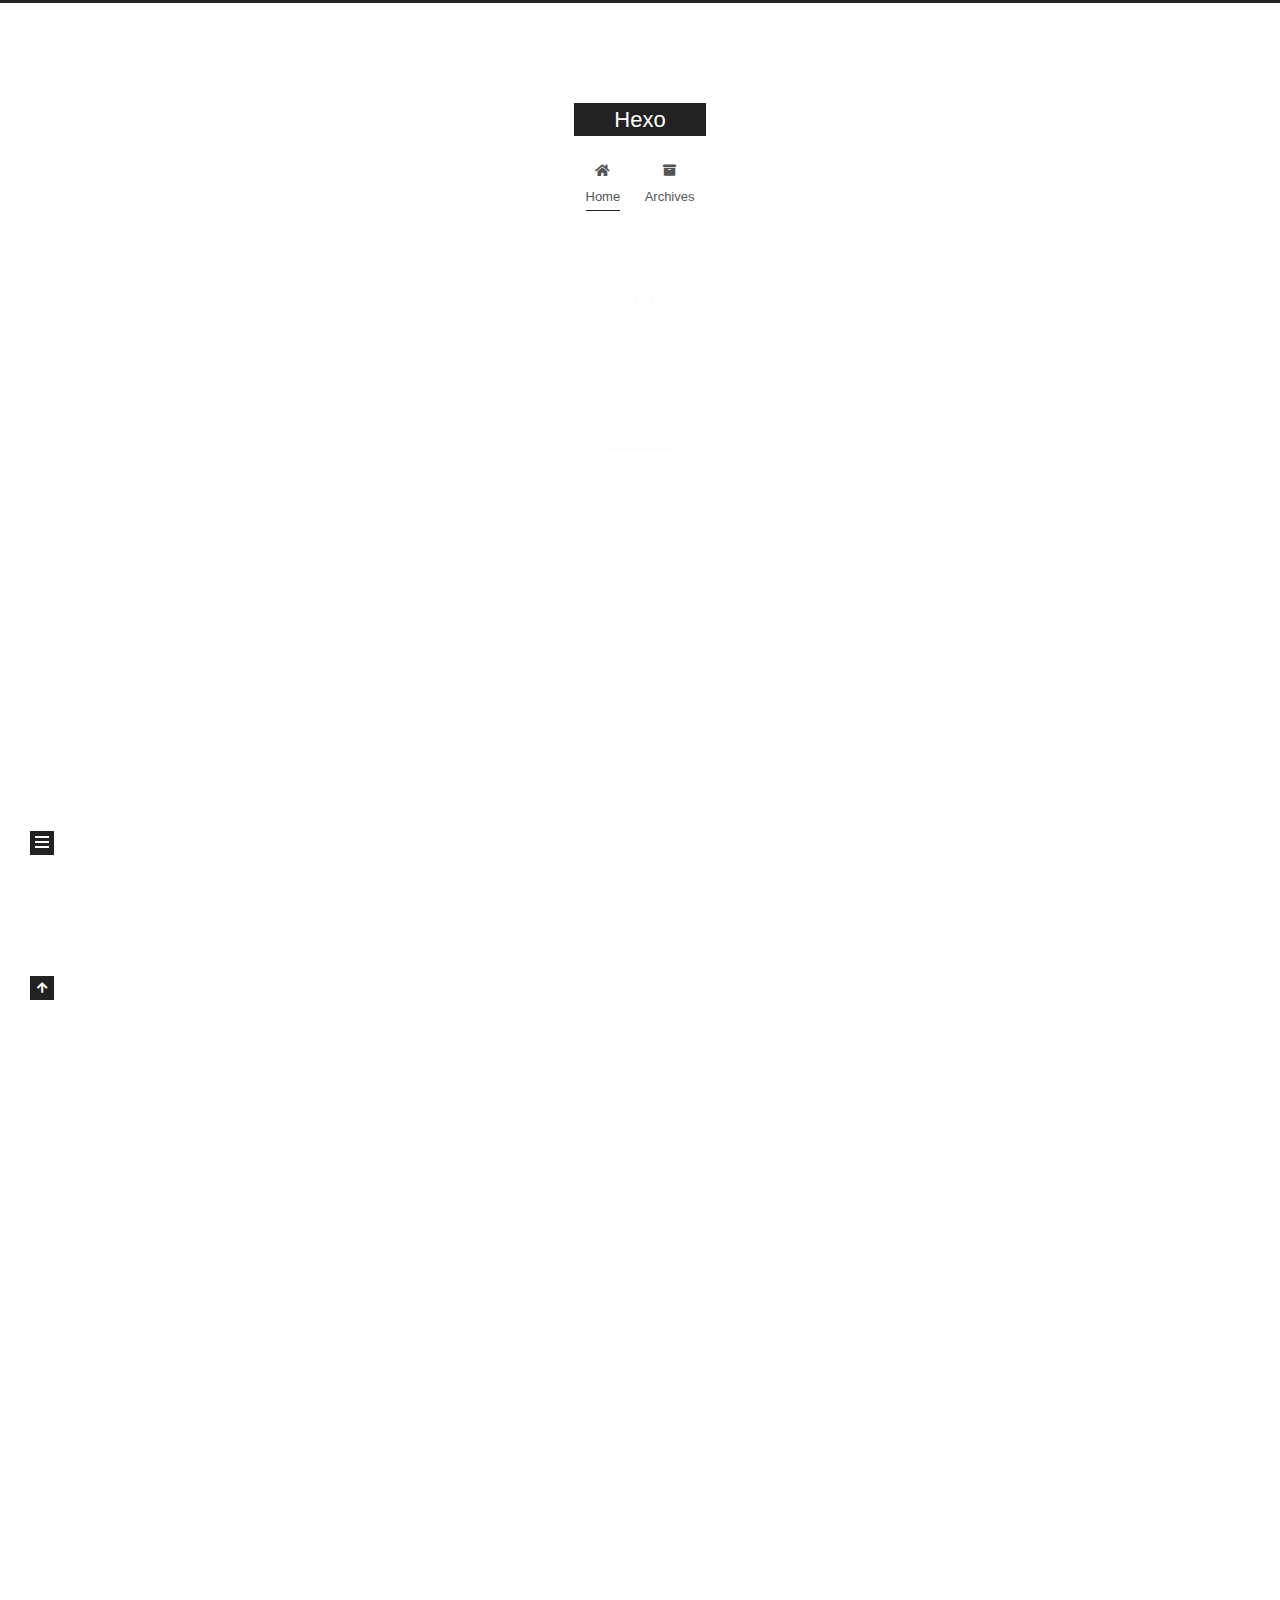
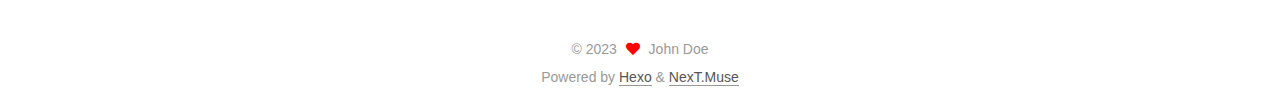
<file: index.html>
<!DOCTYPE html>
<html lang="en">
<head>
  <meta charset="UTF-8">
<meta name="viewport" content="width=device-width, initial-scale=1, maximum-scale=2">
<meta name="theme-color" content="#222">
<meta name="generator" content="Hexo 6.3.0">
  <link rel="apple-touch-icon" sizes="180x180" href="/images/apple-touch-icon-next.png">
  <link rel="icon" type="image/png" sizes="32x32" href="/images/favicon-32x32-next.png">
  <link rel="icon" type="image/png" sizes="16x16" href="/images/favicon-16x16-next.png">
  <link rel="mask-icon" href="/images/logo.svg" color="#222">

<link rel="stylesheet" href="/css/main.css">


<link rel="stylesheet" href="/lib/font-awesome/css/all.min.css">

<script id="hexo-configurations">
    var NexT = window.NexT || {};
    var CONFIG = {"hostname":"example.com","root":"/","scheme":"Muse","version":"7.8.0","exturl":false,"sidebar":{"position":"left","display":"post","padding":18,"offset":12,"onmobile":false},"copycode":{"enable":false,"show_result":false,"style":null},"back2top":{"enable":true,"sidebar":false,"scrollpercent":false},"bookmark":{"enable":false,"color":"#222","save":"auto"},"fancybox":false,"mediumzoom":false,"lazyload":false,"pangu":false,"comments":{"style":"tabs","active":null,"storage":true,"lazyload":false,"nav":null},"algolia":{"hits":{"per_page":10},"labels":{"input_placeholder":"Search for Posts","hits_empty":"We didn't find any results for the search: ${query}","hits_stats":"${hits} results found in ${time} ms"}},"localsearch":{"enable":false,"trigger":"auto","top_n_per_article":1,"unescape":false,"preload":false},"motion":{"enable":true,"async":false,"transition":{"post_block":"fadeIn","post_header":"slideDownIn","post_body":"slideDownIn","coll_header":"slideLeftIn","sidebar":"slideUpIn"}}};
  </script>

  <meta property="og:type" content="website">
<meta property="og:title" content="Hexo">
<meta property="og:url" content="http://example.com/index.html">
<meta property="og:site_name" content="Hexo">
<meta property="og:locale" content="en_US">
<meta property="article:author" content="John Doe">
<meta name="twitter:card" content="summary">

<link rel="canonical" href="http://example.com/">


<script id="page-configurations">
  // https://hexo.io/docs/variables.html
  CONFIG.page = {
    sidebar: "",
    isHome : true,
    isPost : false,
    lang   : 'en'
  };
</script>

  <title>Hexo</title>
  






  <noscript>
  <style>
  .use-motion .brand,
  .use-motion .menu-item,
  .sidebar-inner,
  .use-motion .post-block,
  .use-motion .pagination,
  .use-motion .comments,
  .use-motion .post-header,
  .use-motion .post-body,
  .use-motion .collection-header { opacity: initial; }

  .use-motion .site-title,
  .use-motion .site-subtitle {
    opacity: initial;
    top: initial;
  }

  .use-motion .logo-line-before i { left: initial; }
  .use-motion .logo-line-after i { right: initial; }
  </style>
</noscript>

</head>

<body itemscope itemtype="http://schema.org/WebPage">
  <div class="container use-motion">
    <div class="headband"></div>

    <header class="header" itemscope itemtype="http://schema.org/WPHeader">
      <div class="header-inner"><div class="site-brand-container">
  <div class="site-nav-toggle">
    <div class="toggle" aria-label="Toggle navigation bar">
      <span class="toggle-line toggle-line-first"></span>
      <span class="toggle-line toggle-line-middle"></span>
      <span class="toggle-line toggle-line-last"></span>
    </div>
  </div>

  <div class="site-meta">

    <a href="/" class="brand" rel="start">
      <span class="logo-line-before"><i></i></span>
      <h1 class="site-title">Hexo</h1>
      <span class="logo-line-after"><i></i></span>
    </a>
  </div>

  <div class="site-nav-right">
    <div class="toggle popup-trigger">
    </div>
  </div>
</div>




<nav class="site-nav">
  <ul id="menu" class="main-menu menu">
        <li class="menu-item menu-item-home">

    <a href="/" rel="section"><i class="fa fa-home fa-fw"></i>Home</a>

  </li>
        <li class="menu-item menu-item-archives">

    <a href="/archives/" rel="section"><i class="fa fa-archive fa-fw"></i>Archives</a>

  </li>
  </ul>
</nav>




</div>
    </header>

    
  <div class="back-to-top">
    <i class="fa fa-arrow-up"></i>
    <span>0%</span>
  </div>


    <main class="main">
      <div class="main-inner">
        <div class="content-wrap">
          

          <div class="content index posts-expand">
            
      
  
  
  <article itemscope itemtype="http://schema.org/Article" class="post-block" lang="en">
    <link itemprop="mainEntityOfPage" href="http://example.com/2023/06/26/aa/">

    <span hidden itemprop="author" itemscope itemtype="http://schema.org/Person">
      <meta itemprop="image" content="/images/avatar.gif">
      <meta itemprop="name" content="John Doe">
      <meta itemprop="description" content="">
    </span>

    <span hidden itemprop="publisher" itemscope itemtype="http://schema.org/Organization">
      <meta itemprop="name" content="Hexo">
    </span>
      <header class="post-header">
        <h2 class="post-title" itemprop="name headline">
          
            <a href="/2023/06/26/aa/" class="post-title-link" itemprop="url">aa</a>
        </h2>

        <div class="post-meta">
            <span class="post-meta-item">
              <span class="post-meta-item-icon">
                <i class="far fa-calendar"></i>
              </span>
              <span class="post-meta-item-text">Posted on</span>

              <time title="Created: 2023-06-26 14:33:41" itemprop="dateCreated datePublished" datetime="2023-06-26T14:33:41+08:00">2023-06-26</time>
            </span>

          

        </div>
      </header>

    
    
    
    <div class="post-body" itemprop="articleBody">

      
          
      
    </div>

    
    
    
      <footer class="post-footer">
        <div class="post-eof"></div>
      </footer>
  </article>
  
  
  

      
  
  
  <article itemscope itemtype="http://schema.org/Article" class="post-block" lang="en">
    <link itemprop="mainEntityOfPage" href="http://example.com/2023/06/26/hello-world/">

    <span hidden itemprop="author" itemscope itemtype="http://schema.org/Person">
      <meta itemprop="image" content="/images/avatar.gif">
      <meta itemprop="name" content="John Doe">
      <meta itemprop="description" content="">
    </span>

    <span hidden itemprop="publisher" itemscope itemtype="http://schema.org/Organization">
      <meta itemprop="name" content="Hexo">
    </span>
      <header class="post-header">
        <h2 class="post-title" itemprop="name headline">
          
            <a href="/2023/06/26/hello-world/" class="post-title-link" itemprop="url">Hello World</a>
        </h2>

        <div class="post-meta">
            <span class="post-meta-item">
              <span class="post-meta-item-icon">
                <i class="far fa-calendar"></i>
              </span>
              <span class="post-meta-item-text">Posted on</span>

              <time title="Created: 2023-06-26 12:33:44" itemprop="dateCreated datePublished" datetime="2023-06-26T12:33:44+08:00">2023-06-26</time>
            </span>

          

        </div>
      </header>

    
    
    
    <div class="post-body" itemprop="articleBody">

      
          <p>Welcome to <a target="_blank" rel="noopener" href="https://hexo.io/">Hexo</a>! This is your very first post. Check <a target="_blank" rel="noopener" href="https://hexo.io/docs/">documentation</a> for more info. If you get any problems when using Hexo, you can find the answer in <a target="_blank" rel="noopener" href="https://hexo.io/docs/troubleshooting.html">troubleshooting</a> or you can ask me on <a target="_blank" rel="noopener" href="https://github.com/hexojs/hexo/issues">GitHub</a>.</p>
<h2 id="Quick-Start"><a href="#Quick-Start" class="headerlink" title="Quick Start"></a>Quick Start</h2><h3 id="Create-a-new-post"><a href="#Create-a-new-post" class="headerlink" title="Create a new post"></a>Create a new post</h3><figure class="highlight bash"><table><tr><td class="gutter"><pre><span class="line">1</span><br></pre></td><td class="code"><pre><span class="line">$ hexo new <span class="string">&quot;My New Post&quot;</span></span><br></pre></td></tr></table></figure>

<p>More info: <a target="_blank" rel="noopener" href="https://hexo.io/docs/writing.html">Writing</a></p>
<h3 id="Run-server"><a href="#Run-server" class="headerlink" title="Run server"></a>Run server</h3><figure class="highlight bash"><table><tr><td class="gutter"><pre><span class="line">1</span><br></pre></td><td class="code"><pre><span class="line">$ hexo server</span><br></pre></td></tr></table></figure>

<p>More info: <a target="_blank" rel="noopener" href="https://hexo.io/docs/server.html">Server</a></p>
<h3 id="Generate-static-files"><a href="#Generate-static-files" class="headerlink" title="Generate static files"></a>Generate static files</h3><figure class="highlight bash"><table><tr><td class="gutter"><pre><span class="line">1</span><br></pre></td><td class="code"><pre><span class="line">$ hexo generate</span><br></pre></td></tr></table></figure>

<p>More info: <a target="_blank" rel="noopener" href="https://hexo.io/docs/generating.html">Generating</a></p>
<h3 id="Deploy-to-remote-sites"><a href="#Deploy-to-remote-sites" class="headerlink" title="Deploy to remote sites"></a>Deploy to remote sites</h3><figure class="highlight bash"><table><tr><td class="gutter"><pre><span class="line">1</span><br></pre></td><td class="code"><pre><span class="line">$ hexo deploy</span><br></pre></td></tr></table></figure>

<p>More info: <a target="_blank" rel="noopener" href="https://hexo.io/docs/one-command-deployment.html">Deployment</a></p>

      
    </div>

    
    
    
      <footer class="post-footer">
        <div class="post-eof"></div>
      </footer>
  </article>
  
  
  


  



          </div>
          

<script>
  window.addEventListener('tabs:register', () => {
    let { activeClass } = CONFIG.comments;
    if (CONFIG.comments.storage) {
      activeClass = localStorage.getItem('comments_active') || activeClass;
    }
    if (activeClass) {
      let activeTab = document.querySelector(`a[href="#comment-${activeClass}"]`);
      if (activeTab) {
        activeTab.click();
      }
    }
  });
  if (CONFIG.comments.storage) {
    window.addEventListener('tabs:click', event => {
      if (!event.target.matches('.tabs-comment .tab-content .tab-pane')) return;
      let commentClass = event.target.classList[1];
      localStorage.setItem('comments_active', commentClass);
    });
  }
</script>

        </div>
          
  
  <div class="toggle sidebar-toggle">
    <span class="toggle-line toggle-line-first"></span>
    <span class="toggle-line toggle-line-middle"></span>
    <span class="toggle-line toggle-line-last"></span>
  </div>

  <aside class="sidebar">
    <div class="sidebar-inner">

      <ul class="sidebar-nav motion-element">
        <li class="sidebar-nav-toc">
          Table of Contents
        </li>
        <li class="sidebar-nav-overview">
          Overview
        </li>
      </ul>

      <!--noindex-->
      <div class="post-toc-wrap sidebar-panel">
      </div>
      <!--/noindex-->

      <div class="site-overview-wrap sidebar-panel">
        <div class="site-author motion-element" itemprop="author" itemscope itemtype="http://schema.org/Person">
  <p class="site-author-name" itemprop="name">John Doe</p>
  <div class="site-description" itemprop="description"></div>
</div>
<div class="site-state-wrap motion-element">
  <nav class="site-state">
      <div class="site-state-item site-state-posts">
          <a href="/archives/">
        
          <span class="site-state-item-count">2</span>
          <span class="site-state-item-name">posts</span>
        </a>
      </div>
  </nav>
</div>



      </div>

    </div>
  </aside>
  <div id="sidebar-dimmer"></div>


      </div>
    </main>

    <footer class="footer">
      <div class="footer-inner">
        

        

<div class="copyright">
  
  &copy; 
  <span itemprop="copyrightYear">2023</span>
  <span class="with-love">
    <i class="fa fa-heart"></i>
  </span>
  <span class="author" itemprop="copyrightHolder">John Doe</span>
</div>
  <div class="powered-by">Powered by <a href="https://hexo.io/" class="theme-link" rel="noopener" target="_blank">Hexo</a> & <a href="https://muse.theme-next.org/" class="theme-link" rel="noopener" target="_blank">NexT.Muse</a>
  </div>

        








      </div>
    </footer>
  </div>

  
  <script src="/lib/anime.min.js"></script>
  <script src="/lib/velocity/velocity.min.js"></script>
  <script src="/lib/velocity/velocity.ui.min.js"></script>

<script src="/js/utils.js"></script>

<script src="/js/motion.js"></script>


<script src="/js/schemes/muse.js"></script>


<script src="/js/next-boot.js"></script>




  















  

  

</body>
</html>
</file>
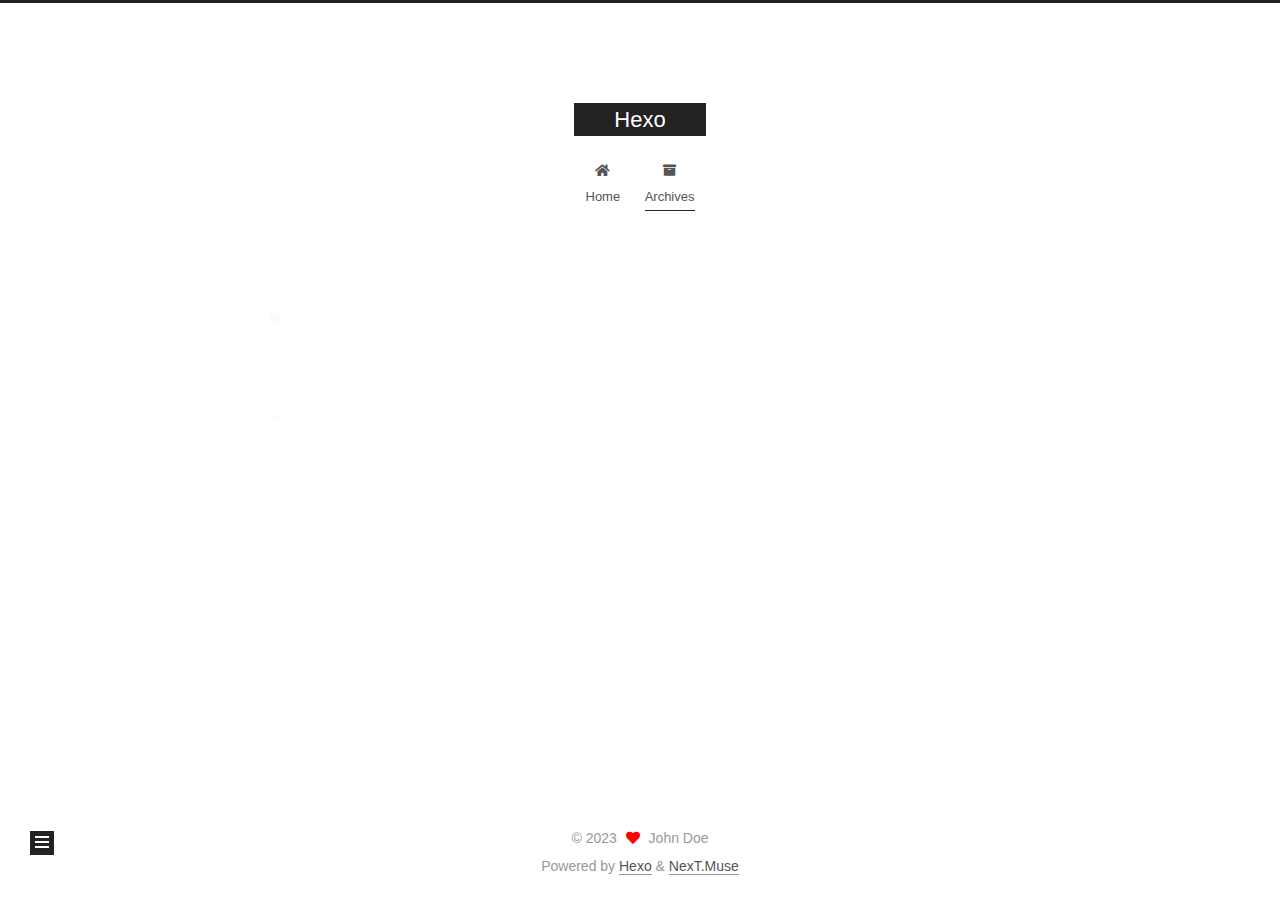
<file: archives/index.html>
<!DOCTYPE html>
<html lang="en">
<head>
  <meta charset="UTF-8">
<meta name="viewport" content="width=device-width, initial-scale=1, maximum-scale=2">
<meta name="theme-color" content="#222">
<meta name="generator" content="Hexo 6.3.0">
  <link rel="apple-touch-icon" sizes="180x180" href="/images/apple-touch-icon-next.png">
  <link rel="icon" type="image/png" sizes="32x32" href="/images/favicon-32x32-next.png">
  <link rel="icon" type="image/png" sizes="16x16" href="/images/favicon-16x16-next.png">
  <link rel="mask-icon" href="/images/logo.svg" color="#222">

<link rel="stylesheet" href="/css/main.css">


<link rel="stylesheet" href="/lib/font-awesome/css/all.min.css">

<script id="hexo-configurations">
    var NexT = window.NexT || {};
    var CONFIG = {"hostname":"example.com","root":"/","scheme":"Muse","version":"7.8.0","exturl":false,"sidebar":{"position":"left","display":"post","padding":18,"offset":12,"onmobile":false},"copycode":{"enable":false,"show_result":false,"style":null},"back2top":{"enable":true,"sidebar":false,"scrollpercent":false},"bookmark":{"enable":false,"color":"#222","save":"auto"},"fancybox":false,"mediumzoom":false,"lazyload":false,"pangu":false,"comments":{"style":"tabs","active":null,"storage":true,"lazyload":false,"nav":null},"algolia":{"hits":{"per_page":10},"labels":{"input_placeholder":"Search for Posts","hits_empty":"We didn't find any results for the search: ${query}","hits_stats":"${hits} results found in ${time} ms"}},"localsearch":{"enable":false,"trigger":"auto","top_n_per_article":1,"unescape":false,"preload":false},"motion":{"enable":true,"async":false,"transition":{"post_block":"fadeIn","post_header":"slideDownIn","post_body":"slideDownIn","coll_header":"slideLeftIn","sidebar":"slideUpIn"}}};
  </script>

  <meta property="og:type" content="website">
<meta property="og:title" content="Hexo">
<meta property="og:url" content="http://example.com/archives/index.html">
<meta property="og:site_name" content="Hexo">
<meta property="og:locale" content="en_US">
<meta property="article:author" content="John Doe">
<meta name="twitter:card" content="summary">

<link rel="canonical" href="http://example.com/archives/">


<script id="page-configurations">
  // https://hexo.io/docs/variables.html
  CONFIG.page = {
    sidebar: "",
    isHome : false,
    isPost : false,
    lang   : 'en'
  };
</script>

  <title>Archive | Hexo</title>
  






  <noscript>
  <style>
  .use-motion .brand,
  .use-motion .menu-item,
  .sidebar-inner,
  .use-motion .post-block,
  .use-motion .pagination,
  .use-motion .comments,
  .use-motion .post-header,
  .use-motion .post-body,
  .use-motion .collection-header { opacity: initial; }

  .use-motion .site-title,
  .use-motion .site-subtitle {
    opacity: initial;
    top: initial;
  }

  .use-motion .logo-line-before i { left: initial; }
  .use-motion .logo-line-after i { right: initial; }
  </style>
</noscript>

</head>

<body itemscope itemtype="http://schema.org/WebPage">
  <div class="container use-motion">
    <div class="headband"></div>

    <header class="header" itemscope itemtype="http://schema.org/WPHeader">
      <div class="header-inner"><div class="site-brand-container">
  <div class="site-nav-toggle">
    <div class="toggle" aria-label="Toggle navigation bar">
      <span class="toggle-line toggle-line-first"></span>
      <span class="toggle-line toggle-line-middle"></span>
      <span class="toggle-line toggle-line-last"></span>
    </div>
  </div>

  <div class="site-meta">

    <a href="/" class="brand" rel="start">
      <span class="logo-line-before"><i></i></span>
      <h1 class="site-title">Hexo</h1>
      <span class="logo-line-after"><i></i></span>
    </a>
  </div>

  <div class="site-nav-right">
    <div class="toggle popup-trigger">
    </div>
  </div>
</div>




<nav class="site-nav">
  <ul id="menu" class="main-menu menu">
        <li class="menu-item menu-item-home">

    <a href="/" rel="section"><i class="fa fa-home fa-fw"></i>Home</a>

  </li>
        <li class="menu-item menu-item-archives">

    <a href="/archives/" rel="section"><i class="fa fa-archive fa-fw"></i>Archives</a>

  </li>
  </ul>
</nav>




</div>
    </header>

    
  <div class="back-to-top">
    <i class="fa fa-arrow-up"></i>
    <span>0%</span>
  </div>


    <main class="main">
      <div class="main-inner">
        <div class="content-wrap">
          

          <div class="content archive">
            

  
  
  
  <div class="post-block">
    <div class="posts-collapse">
      <div class="collection-title">
        <span class="collection-header">Um..! 2 posts in total. Keep on posting.</span>
      </div>

      
    <div class="collection-year">
      <span class="collection-header">2023</span>
    </div>

  <article itemscope itemtype="http://schema.org/Article">
    <header class="post-header">

      <div class="post-meta">
        <time itemprop="dateCreated"
              datetime="2023-06-26T14:33:41+08:00"
              content="2023-06-26">
          06-26
        </time>
      </div>

      <div class="post-title">
          <a class="post-title-link" href="/2023/06/26/aa/" itemprop="url">
            <span itemprop="name">aa</span>
          </a>
      </div>

    </header>
  </article>

  <article itemscope itemtype="http://schema.org/Article">
    <header class="post-header">

      <div class="post-meta">
        <time itemprop="dateCreated"
              datetime="2023-06-26T12:33:44+08:00"
              content="2023-06-26">
          06-26
        </time>
      </div>

      <div class="post-title">
          <a class="post-title-link" href="/2023/06/26/hello-world/" itemprop="url">
            <span itemprop="name">Hello World</span>
          </a>
      </div>

    </header>
  </article>


    </div>
  </div>
  
  
  

  



          </div>
          

<script>
  window.addEventListener('tabs:register', () => {
    let { activeClass } = CONFIG.comments;
    if (CONFIG.comments.storage) {
      activeClass = localStorage.getItem('comments_active') || activeClass;
    }
    if (activeClass) {
      let activeTab = document.querySelector(`a[href="#comment-${activeClass}"]`);
      if (activeTab) {
        activeTab.click();
      }
    }
  });
  if (CONFIG.comments.storage) {
    window.addEventListener('tabs:click', event => {
      if (!event.target.matches('.tabs-comment .tab-content .tab-pane')) return;
      let commentClass = event.target.classList[1];
      localStorage.setItem('comments_active', commentClass);
    });
  }
</script>

        </div>
          
  
  <div class="toggle sidebar-toggle">
    <span class="toggle-line toggle-line-first"></span>
    <span class="toggle-line toggle-line-middle"></span>
    <span class="toggle-line toggle-line-last"></span>
  </div>

  <aside class="sidebar">
    <div class="sidebar-inner">

      <ul class="sidebar-nav motion-element">
        <li class="sidebar-nav-toc">
          Table of Contents
        </li>
        <li class="sidebar-nav-overview">
          Overview
        </li>
      </ul>

      <!--noindex-->
      <div class="post-toc-wrap sidebar-panel">
      </div>
      <!--/noindex-->

      <div class="site-overview-wrap sidebar-panel">
        <div class="site-author motion-element" itemprop="author" itemscope itemtype="http://schema.org/Person">
  <p class="site-author-name" itemprop="name">John Doe</p>
  <div class="site-description" itemprop="description"></div>
</div>
<div class="site-state-wrap motion-element">
  <nav class="site-state">
      <div class="site-state-item site-state-posts">
          <a href="/archives/">
        
          <span class="site-state-item-count">2</span>
          <span class="site-state-item-name">posts</span>
        </a>
      </div>
  </nav>
</div>



      </div>

    </div>
  </aside>
  <div id="sidebar-dimmer"></div>


      </div>
    </main>

    <footer class="footer">
      <div class="footer-inner">
        

        

<div class="copyright">
  
  &copy; 
  <span itemprop="copyrightYear">2023</span>
  <span class="with-love">
    <i class="fa fa-heart"></i>
  </span>
  <span class="author" itemprop="copyrightHolder">John Doe</span>
</div>
  <div class="powered-by">Powered by <a href="https://hexo.io/" class="theme-link" rel="noopener" target="_blank">Hexo</a> & <a href="https://muse.theme-next.org/" class="theme-link" rel="noopener" target="_blank">NexT.Muse</a>
  </div>

        








      </div>
    </footer>
  </div>

  
  <script src="/lib/anime.min.js"></script>
  <script src="/lib/velocity/velocity.min.js"></script>
  <script src="/lib/velocity/velocity.ui.min.js"></script>

<script src="/js/utils.js"></script>

<script src="/js/motion.js"></script>


<script src="/js/schemes/muse.js"></script>


<script src="/js/next-boot.js"></script>




  















  

  

</body>
</html>
</file>
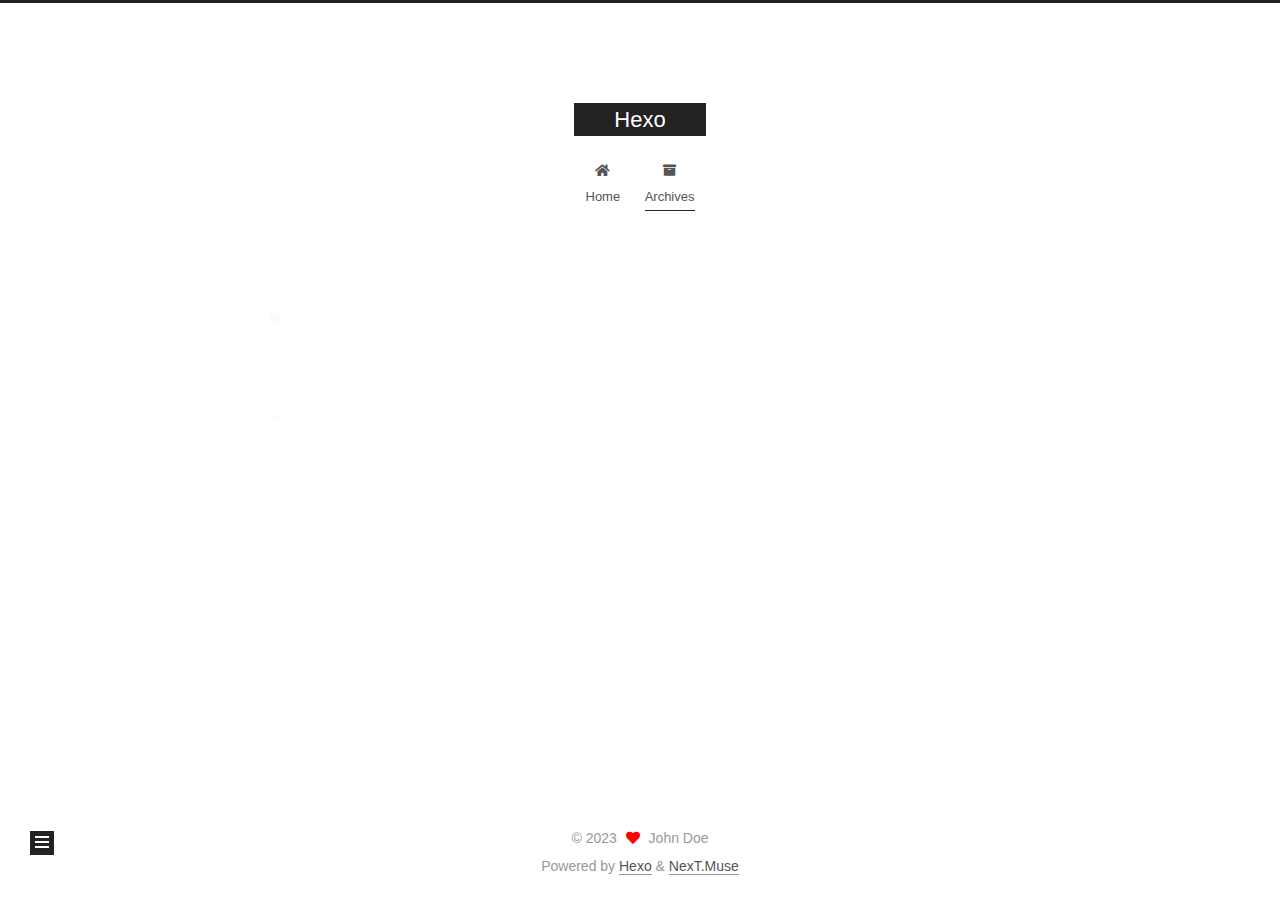
<file: archives/2023/index.html>
<!DOCTYPE html>
<html lang="en">
<head>
  <meta charset="UTF-8">
<meta name="viewport" content="width=device-width, initial-scale=1, maximum-scale=2">
<meta name="theme-color" content="#222">
<meta name="generator" content="Hexo 6.3.0">
  <link rel="apple-touch-icon" sizes="180x180" href="/images/apple-touch-icon-next.png">
  <link rel="icon" type="image/png" sizes="32x32" href="/images/favicon-32x32-next.png">
  <link rel="icon" type="image/png" sizes="16x16" href="/images/favicon-16x16-next.png">
  <link rel="mask-icon" href="/images/logo.svg" color="#222">

<link rel="stylesheet" href="/css/main.css">


<link rel="stylesheet" href="/lib/font-awesome/css/all.min.css">

<script id="hexo-configurations">
    var NexT = window.NexT || {};
    var CONFIG = {"hostname":"example.com","root":"/","scheme":"Muse","version":"7.8.0","exturl":false,"sidebar":{"position":"left","display":"post","padding":18,"offset":12,"onmobile":false},"copycode":{"enable":false,"show_result":false,"style":null},"back2top":{"enable":true,"sidebar":false,"scrollpercent":false},"bookmark":{"enable":false,"color":"#222","save":"auto"},"fancybox":false,"mediumzoom":false,"lazyload":false,"pangu":false,"comments":{"style":"tabs","active":null,"storage":true,"lazyload":false,"nav":null},"algolia":{"hits":{"per_page":10},"labels":{"input_placeholder":"Search for Posts","hits_empty":"We didn't find any results for the search: ${query}","hits_stats":"${hits} results found in ${time} ms"}},"localsearch":{"enable":false,"trigger":"auto","top_n_per_article":1,"unescape":false,"preload":false},"motion":{"enable":true,"async":false,"transition":{"post_block":"fadeIn","post_header":"slideDownIn","post_body":"slideDownIn","coll_header":"slideLeftIn","sidebar":"slideUpIn"}}};
  </script>

  <meta property="og:type" content="website">
<meta property="og:title" content="Hexo">
<meta property="og:url" content="http://example.com/archives/2023/index.html">
<meta property="og:site_name" content="Hexo">
<meta property="og:locale" content="en_US">
<meta property="article:author" content="John Doe">
<meta name="twitter:card" content="summary">

<link rel="canonical" href="http://example.com/archives/2023/">


<script id="page-configurations">
  // https://hexo.io/docs/variables.html
  CONFIG.page = {
    sidebar: "",
    isHome : false,
    isPost : false,
    lang   : 'en'
  };
</script>

  <title>Archive | Hexo</title>
  






  <noscript>
  <style>
  .use-motion .brand,
  .use-motion .menu-item,
  .sidebar-inner,
  .use-motion .post-block,
  .use-motion .pagination,
  .use-motion .comments,
  .use-motion .post-header,
  .use-motion .post-body,
  .use-motion .collection-header { opacity: initial; }

  .use-motion .site-title,
  .use-motion .site-subtitle {
    opacity: initial;
    top: initial;
  }

  .use-motion .logo-line-before i { left: initial; }
  .use-motion .logo-line-after i { right: initial; }
  </style>
</noscript>

</head>

<body itemscope itemtype="http://schema.org/WebPage">
  <div class="container use-motion">
    <div class="headband"></div>

    <header class="header" itemscope itemtype="http://schema.org/WPHeader">
      <div class="header-inner"><div class="site-brand-container">
  <div class="site-nav-toggle">
    <div class="toggle" aria-label="Toggle navigation bar">
      <span class="toggle-line toggle-line-first"></span>
      <span class="toggle-line toggle-line-middle"></span>
      <span class="toggle-line toggle-line-last"></span>
    </div>
  </div>

  <div class="site-meta">

    <a href="/" class="brand" rel="start">
      <span class="logo-line-before"><i></i></span>
      <h1 class="site-title">Hexo</h1>
      <span class="logo-line-after"><i></i></span>
    </a>
  </div>

  <div class="site-nav-right">
    <div class="toggle popup-trigger">
    </div>
  </div>
</div>




<nav class="site-nav">
  <ul id="menu" class="main-menu menu">
        <li class="menu-item menu-item-home">

    <a href="/" rel="section"><i class="fa fa-home fa-fw"></i>Home</a>

  </li>
        <li class="menu-item menu-item-archives">

    <a href="/archives/" rel="section"><i class="fa fa-archive fa-fw"></i>Archives</a>

  </li>
  </ul>
</nav>




</div>
    </header>

    
  <div class="back-to-top">
    <i class="fa fa-arrow-up"></i>
    <span>0%</span>
  </div>


    <main class="main">
      <div class="main-inner">
        <div class="content-wrap">
          

          <div class="content archive">
            

  
  
  
  <div class="post-block">
    <div class="posts-collapse">
      <div class="collection-title">
        <span class="collection-header">Um..! 2 posts in total. Keep on posting.</span>
      </div>

      
    <div class="collection-year">
      <span class="collection-header">2023</span>
    </div>

  <article itemscope itemtype="http://schema.org/Article">
    <header class="post-header">

      <div class="post-meta">
        <time itemprop="dateCreated"
              datetime="2023-06-26T14:33:41+08:00"
              content="2023-06-26">
          06-26
        </time>
      </div>

      <div class="post-title">
          <a class="post-title-link" href="/2023/06/26/aa/" itemprop="url">
            <span itemprop="name">aa</span>
          </a>
      </div>

    </header>
  </article>

  <article itemscope itemtype="http://schema.org/Article">
    <header class="post-header">

      <div class="post-meta">
        <time itemprop="dateCreated"
              datetime="2023-06-26T12:33:44+08:00"
              content="2023-06-26">
          06-26
        </time>
      </div>

      <div class="post-title">
          <a class="post-title-link" href="/2023/06/26/hello-world/" itemprop="url">
            <span itemprop="name">Hello World</span>
          </a>
      </div>

    </header>
  </article>


    </div>
  </div>
  
  
  

  



          </div>
          

<script>
  window.addEventListener('tabs:register', () => {
    let { activeClass } = CONFIG.comments;
    if (CONFIG.comments.storage) {
      activeClass = localStorage.getItem('comments_active') || activeClass;
    }
    if (activeClass) {
      let activeTab = document.querySelector(`a[href="#comment-${activeClass}"]`);
      if (activeTab) {
        activeTab.click();
      }
    }
  });
  if (CONFIG.comments.storage) {
    window.addEventListener('tabs:click', event => {
      if (!event.target.matches('.tabs-comment .tab-content .tab-pane')) return;
      let commentClass = event.target.classList[1];
      localStorage.setItem('comments_active', commentClass);
    });
  }
</script>

        </div>
          
  
  <div class="toggle sidebar-toggle">
    <span class="toggle-line toggle-line-first"></span>
    <span class="toggle-line toggle-line-middle"></span>
    <span class="toggle-line toggle-line-last"></span>
  </div>

  <aside class="sidebar">
    <div class="sidebar-inner">

      <ul class="sidebar-nav motion-element">
        <li class="sidebar-nav-toc">
          Table of Contents
        </li>
        <li class="sidebar-nav-overview">
          Overview
        </li>
      </ul>

      <!--noindex-->
      <div class="post-toc-wrap sidebar-panel">
      </div>
      <!--/noindex-->

      <div class="site-overview-wrap sidebar-panel">
        <div class="site-author motion-element" itemprop="author" itemscope itemtype="http://schema.org/Person">
  <p class="site-author-name" itemprop="name">John Doe</p>
  <div class="site-description" itemprop="description"></div>
</div>
<div class="site-state-wrap motion-element">
  <nav class="site-state">
      <div class="site-state-item site-state-posts">
          <a href="/archives/">
        
          <span class="site-state-item-count">2</span>
          <span class="site-state-item-name">posts</span>
        </a>
      </div>
  </nav>
</div>



      </div>

    </div>
  </aside>
  <div id="sidebar-dimmer"></div>


      </div>
    </main>

    <footer class="footer">
      <div class="footer-inner">
        

        

<div class="copyright">
  
  &copy; 
  <span itemprop="copyrightYear">2023</span>
  <span class="with-love">
    <i class="fa fa-heart"></i>
  </span>
  <span class="author" itemprop="copyrightHolder">John Doe</span>
</div>
  <div class="powered-by">Powered by <a href="https://hexo.io/" class="theme-link" rel="noopener" target="_blank">Hexo</a> & <a href="https://muse.theme-next.org/" class="theme-link" rel="noopener" target="_blank">NexT.Muse</a>
  </div>

        








      </div>
    </footer>
  </div>

  
  <script src="/lib/anime.min.js"></script>
  <script src="/lib/velocity/velocity.min.js"></script>
  <script src="/lib/velocity/velocity.ui.min.js"></script>

<script src="/js/utils.js"></script>

<script src="/js/motion.js"></script>


<script src="/js/schemes/muse.js"></script>


<script src="/js/next-boot.js"></script>




  















  

  

</body>
</html>
</file>
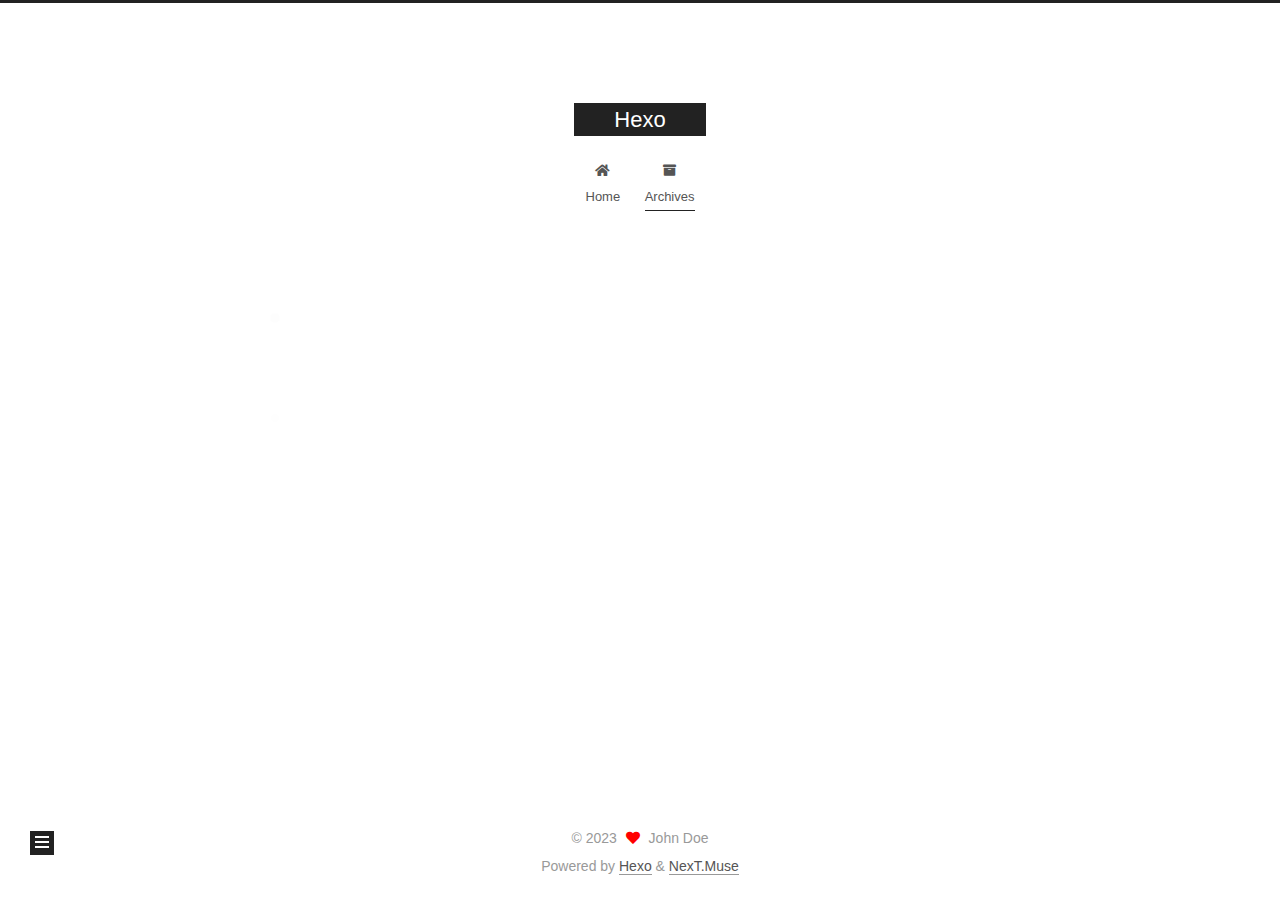
<file: archives/2023/06/index.html>
<!DOCTYPE html>
<html lang="en">
<head>
  <meta charset="UTF-8">
<meta name="viewport" content="width=device-width, initial-scale=1, maximum-scale=2">
<meta name="theme-color" content="#222">
<meta name="generator" content="Hexo 6.3.0">
  <link rel="apple-touch-icon" sizes="180x180" href="/images/apple-touch-icon-next.png">
  <link rel="icon" type="image/png" sizes="32x32" href="/images/favicon-32x32-next.png">
  <link rel="icon" type="image/png" sizes="16x16" href="/images/favicon-16x16-next.png">
  <link rel="mask-icon" href="/images/logo.svg" color="#222">

<link rel="stylesheet" href="/css/main.css">


<link rel="stylesheet" href="/lib/font-awesome/css/all.min.css">

<script id="hexo-configurations">
    var NexT = window.NexT || {};
    var CONFIG = {"hostname":"example.com","root":"/","scheme":"Muse","version":"7.8.0","exturl":false,"sidebar":{"position":"left","display":"post","padding":18,"offset":12,"onmobile":false},"copycode":{"enable":false,"show_result":false,"style":null},"back2top":{"enable":true,"sidebar":false,"scrollpercent":false},"bookmark":{"enable":false,"color":"#222","save":"auto"},"fancybox":false,"mediumzoom":false,"lazyload":false,"pangu":false,"comments":{"style":"tabs","active":null,"storage":true,"lazyload":false,"nav":null},"algolia":{"hits":{"per_page":10},"labels":{"input_placeholder":"Search for Posts","hits_empty":"We didn't find any results for the search: ${query}","hits_stats":"${hits} results found in ${time} ms"}},"localsearch":{"enable":false,"trigger":"auto","top_n_per_article":1,"unescape":false,"preload":false},"motion":{"enable":true,"async":false,"transition":{"post_block":"fadeIn","post_header":"slideDownIn","post_body":"slideDownIn","coll_header":"slideLeftIn","sidebar":"slideUpIn"}}};
  </script>

  <meta property="og:type" content="website">
<meta property="og:title" content="Hexo">
<meta property="og:url" content="http://example.com/archives/2023/06/index.html">
<meta property="og:site_name" content="Hexo">
<meta property="og:locale" content="en_US">
<meta property="article:author" content="John Doe">
<meta name="twitter:card" content="summary">

<link rel="canonical" href="http://example.com/archives/2023/06/">


<script id="page-configurations">
  // https://hexo.io/docs/variables.html
  CONFIG.page = {
    sidebar: "",
    isHome : false,
    isPost : false,
    lang   : 'en'
  };
</script>

  <title>Archive | Hexo</title>
  






  <noscript>
  <style>
  .use-motion .brand,
  .use-motion .menu-item,
  .sidebar-inner,
  .use-motion .post-block,
  .use-motion .pagination,
  .use-motion .comments,
  .use-motion .post-header,
  .use-motion .post-body,
  .use-motion .collection-header { opacity: initial; }

  .use-motion .site-title,
  .use-motion .site-subtitle {
    opacity: initial;
    top: initial;
  }

  .use-motion .logo-line-before i { left: initial; }
  .use-motion .logo-line-after i { right: initial; }
  </style>
</noscript>

</head>

<body itemscope itemtype="http://schema.org/WebPage">
  <div class="container use-motion">
    <div class="headband"></div>

    <header class="header" itemscope itemtype="http://schema.org/WPHeader">
      <div class="header-inner"><div class="site-brand-container">
  <div class="site-nav-toggle">
    <div class="toggle" aria-label="Toggle navigation bar">
      <span class="toggle-line toggle-line-first"></span>
      <span class="toggle-line toggle-line-middle"></span>
      <span class="toggle-line toggle-line-last"></span>
    </div>
  </div>

  <div class="site-meta">

    <a href="/" class="brand" rel="start">
      <span class="logo-line-before"><i></i></span>
      <h1 class="site-title">Hexo</h1>
      <span class="logo-line-after"><i></i></span>
    </a>
  </div>

  <div class="site-nav-right">
    <div class="toggle popup-trigger">
    </div>
  </div>
</div>




<nav class="site-nav">
  <ul id="menu" class="main-menu menu">
        <li class="menu-item menu-item-home">

    <a href="/" rel="section"><i class="fa fa-home fa-fw"></i>Home</a>

  </li>
        <li class="menu-item menu-item-archives">

    <a href="/archives/" rel="section"><i class="fa fa-archive fa-fw"></i>Archives</a>

  </li>
  </ul>
</nav>




</div>
    </header>

    
  <div class="back-to-top">
    <i class="fa fa-arrow-up"></i>
    <span>0%</span>
  </div>


    <main class="main">
      <div class="main-inner">
        <div class="content-wrap">
          

          <div class="content archive">
            

  
  
  
  <div class="post-block">
    <div class="posts-collapse">
      <div class="collection-title">
        <span class="collection-header">Um..! 2 posts in total. Keep on posting.</span>
      </div>

      
    <div class="collection-year">
      <span class="collection-header">2023</span>
    </div>

  <article itemscope itemtype="http://schema.org/Article">
    <header class="post-header">

      <div class="post-meta">
        <time itemprop="dateCreated"
              datetime="2023-06-26T14:33:41+08:00"
              content="2023-06-26">
          06-26
        </time>
      </div>

      <div class="post-title">
          <a class="post-title-link" href="/2023/06/26/aa/" itemprop="url">
            <span itemprop="name">aa</span>
          </a>
      </div>

    </header>
  </article>

  <article itemscope itemtype="http://schema.org/Article">
    <header class="post-header">

      <div class="post-meta">
        <time itemprop="dateCreated"
              datetime="2023-06-26T12:33:44+08:00"
              content="2023-06-26">
          06-26
        </time>
      </div>

      <div class="post-title">
          <a class="post-title-link" href="/2023/06/26/hello-world/" itemprop="url">
            <span itemprop="name">Hello World</span>
          </a>
      </div>

    </header>
  </article>


    </div>
  </div>
  
  
  

  



          </div>
          

<script>
  window.addEventListener('tabs:register', () => {
    let { activeClass } = CONFIG.comments;
    if (CONFIG.comments.storage) {
      activeClass = localStorage.getItem('comments_active') || activeClass;
    }
    if (activeClass) {
      let activeTab = document.querySelector(`a[href="#comment-${activeClass}"]`);
      if (activeTab) {
        activeTab.click();
      }
    }
  });
  if (CONFIG.comments.storage) {
    window.addEventListener('tabs:click', event => {
      if (!event.target.matches('.tabs-comment .tab-content .tab-pane')) return;
      let commentClass = event.target.classList[1];
      localStorage.setItem('comments_active', commentClass);
    });
  }
</script>

        </div>
          
  
  <div class="toggle sidebar-toggle">
    <span class="toggle-line toggle-line-first"></span>
    <span class="toggle-line toggle-line-middle"></span>
    <span class="toggle-line toggle-line-last"></span>
  </div>

  <aside class="sidebar">
    <div class="sidebar-inner">

      <ul class="sidebar-nav motion-element">
        <li class="sidebar-nav-toc">
          Table of Contents
        </li>
        <li class="sidebar-nav-overview">
          Overview
        </li>
      </ul>

      <!--noindex-->
      <div class="post-toc-wrap sidebar-panel">
      </div>
      <!--/noindex-->

      <div class="site-overview-wrap sidebar-panel">
        <div class="site-author motion-element" itemprop="author" itemscope itemtype="http://schema.org/Person">
  <p class="site-author-name" itemprop="name">John Doe</p>
  <div class="site-description" itemprop="description"></div>
</div>
<div class="site-state-wrap motion-element">
  <nav class="site-state">
      <div class="site-state-item site-state-posts">
          <a href="/archives/">
        
          <span class="site-state-item-count">2</span>
          <span class="site-state-item-name">posts</span>
        </a>
      </div>
  </nav>
</div>



      </div>

    </div>
  </aside>
  <div id="sidebar-dimmer"></div>


      </div>
    </main>

    <footer class="footer">
      <div class="footer-inner">
        

        

<div class="copyright">
  
  &copy; 
  <span itemprop="copyrightYear">2023</span>
  <span class="with-love">
    <i class="fa fa-heart"></i>
  </span>
  <span class="author" itemprop="copyrightHolder">John Doe</span>
</div>
  <div class="powered-by">Powered by <a href="https://hexo.io/" class="theme-link" rel="noopener" target="_blank">Hexo</a> & <a href="https://muse.theme-next.org/" class="theme-link" rel="noopener" target="_blank">NexT.Muse</a>
  </div>

        








      </div>
    </footer>
  </div>

  
  <script src="/lib/anime.min.js"></script>
  <script src="/lib/velocity/velocity.min.js"></script>
  <script src="/lib/velocity/velocity.ui.min.js"></script>

<script src="/js/utils.js"></script>

<script src="/js/motion.js"></script>


<script src="/js/schemes/muse.js"></script>


<script src="/js/next-boot.js"></script>




  















  

  

</body>
</html>
</file>
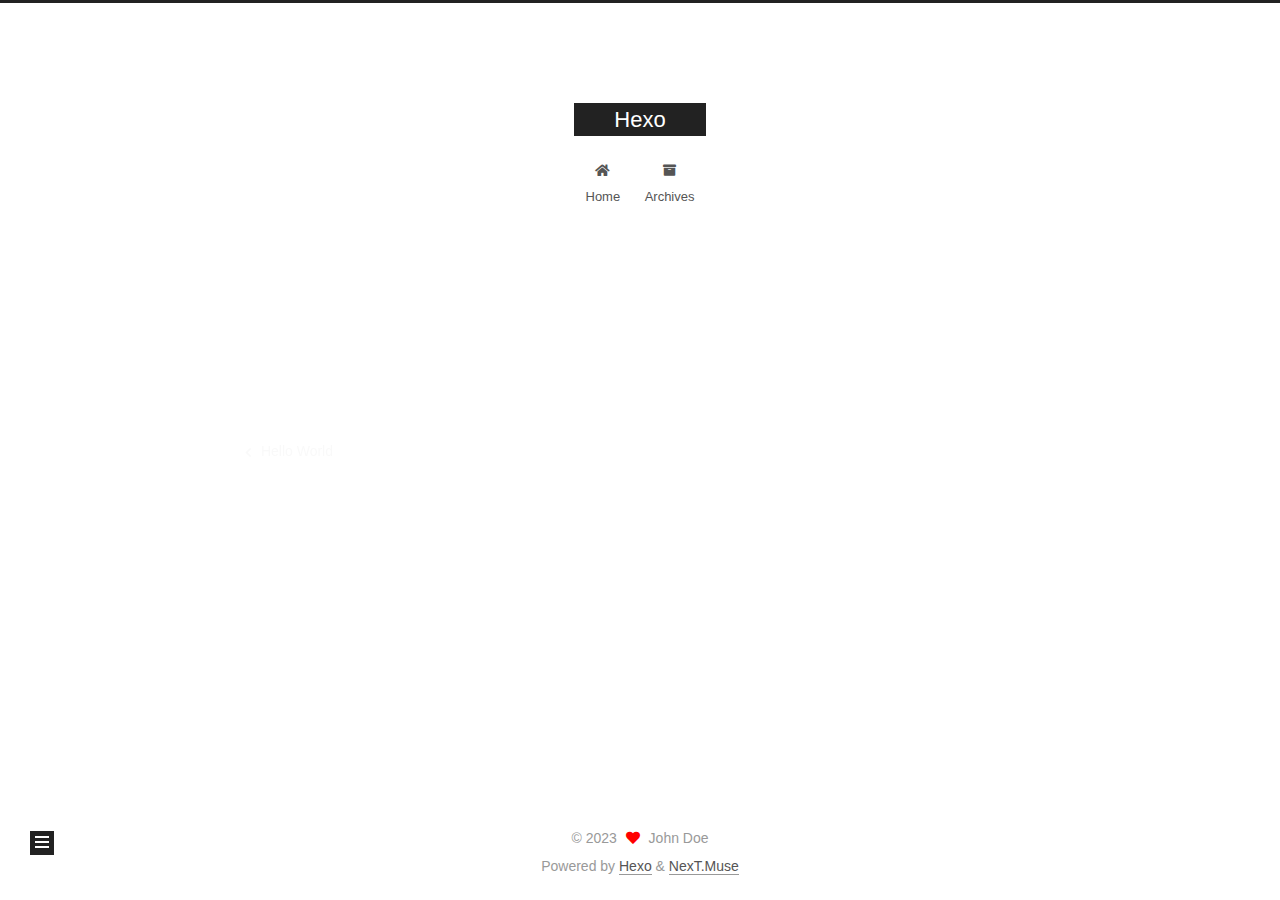
<file: 2023/06/26/aa/index.html>
<!DOCTYPE html>
<html lang="en">
<head>
  <meta charset="UTF-8">
<meta name="viewport" content="width=device-width, initial-scale=1, maximum-scale=2">
<meta name="theme-color" content="#222">
<meta name="generator" content="Hexo 6.3.0">
  <link rel="apple-touch-icon" sizes="180x180" href="/images/apple-touch-icon-next.png">
  <link rel="icon" type="image/png" sizes="32x32" href="/images/favicon-32x32-next.png">
  <link rel="icon" type="image/png" sizes="16x16" href="/images/favicon-16x16-next.png">
  <link rel="mask-icon" href="/images/logo.svg" color="#222">

<link rel="stylesheet" href="/css/main.css">


<link rel="stylesheet" href="/lib/font-awesome/css/all.min.css">

<script id="hexo-configurations">
    var NexT = window.NexT || {};
    var CONFIG = {"hostname":"example.com","root":"/","scheme":"Muse","version":"7.8.0","exturl":false,"sidebar":{"position":"left","display":"post","padding":18,"offset":12,"onmobile":false},"copycode":{"enable":false,"show_result":false,"style":null},"back2top":{"enable":true,"sidebar":false,"scrollpercent":false},"bookmark":{"enable":false,"color":"#222","save":"auto"},"fancybox":false,"mediumzoom":false,"lazyload":false,"pangu":false,"comments":{"style":"tabs","active":null,"storage":true,"lazyload":false,"nav":null},"algolia":{"hits":{"per_page":10},"labels":{"input_placeholder":"Search for Posts","hits_empty":"We didn't find any results for the search: ${query}","hits_stats":"${hits} results found in ${time} ms"}},"localsearch":{"enable":false,"trigger":"auto","top_n_per_article":1,"unescape":false,"preload":false},"motion":{"enable":true,"async":false,"transition":{"post_block":"fadeIn","post_header":"slideDownIn","post_body":"slideDownIn","coll_header":"slideLeftIn","sidebar":"slideUpIn"}}};
  </script>

  <meta property="og:type" content="article">
<meta property="og:title" content="aa">
<meta property="og:url" content="http://example.com/2023/06/26/aa/index.html">
<meta property="og:site_name" content="Hexo">
<meta property="og:locale" content="en_US">
<meta property="article:published_time" content="2023-06-26T06:33:41.000Z">
<meta property="article:modified_time" content="2023-06-26T06:33:41.061Z">
<meta property="article:author" content="John Doe">
<meta name="twitter:card" content="summary">

<link rel="canonical" href="http://example.com/2023/06/26/aa/">


<script id="page-configurations">
  // https://hexo.io/docs/variables.html
  CONFIG.page = {
    sidebar: "",
    isHome : false,
    isPost : true,
    lang   : 'en'
  };
</script>

  <title>aa | Hexo</title>
  






  <noscript>
  <style>
  .use-motion .brand,
  .use-motion .menu-item,
  .sidebar-inner,
  .use-motion .post-block,
  .use-motion .pagination,
  .use-motion .comments,
  .use-motion .post-header,
  .use-motion .post-body,
  .use-motion .collection-header { opacity: initial; }

  .use-motion .site-title,
  .use-motion .site-subtitle {
    opacity: initial;
    top: initial;
  }

  .use-motion .logo-line-before i { left: initial; }
  .use-motion .logo-line-after i { right: initial; }
  </style>
</noscript>

</head>

<body itemscope itemtype="http://schema.org/WebPage">
  <div class="container use-motion">
    <div class="headband"></div>

    <header class="header" itemscope itemtype="http://schema.org/WPHeader">
      <div class="header-inner"><div class="site-brand-container">
  <div class="site-nav-toggle">
    <div class="toggle" aria-label="Toggle navigation bar">
      <span class="toggle-line toggle-line-first"></span>
      <span class="toggle-line toggle-line-middle"></span>
      <span class="toggle-line toggle-line-last"></span>
    </div>
  </div>

  <div class="site-meta">

    <a href="/" class="brand" rel="start">
      <span class="logo-line-before"><i></i></span>
      <h1 class="site-title">Hexo</h1>
      <span class="logo-line-after"><i></i></span>
    </a>
  </div>

  <div class="site-nav-right">
    <div class="toggle popup-trigger">
    </div>
  </div>
</div>




<nav class="site-nav">
  <ul id="menu" class="main-menu menu">
        <li class="menu-item menu-item-home">

    <a href="/" rel="section"><i class="fa fa-home fa-fw"></i>Home</a>

  </li>
        <li class="menu-item menu-item-archives">

    <a href="/archives/" rel="section"><i class="fa fa-archive fa-fw"></i>Archives</a>

  </li>
  </ul>
</nav>




</div>
    </header>

    
  <div class="back-to-top">
    <i class="fa fa-arrow-up"></i>
    <span>0%</span>
  </div>


    <main class="main">
      <div class="main-inner">
        <div class="content-wrap">
          

          <div class="content post posts-expand">
            

    
  
  
  <article itemscope itemtype="http://schema.org/Article" class="post-block" lang="en">
    <link itemprop="mainEntityOfPage" href="http://example.com/2023/06/26/aa/">

    <span hidden itemprop="author" itemscope itemtype="http://schema.org/Person">
      <meta itemprop="image" content="/images/avatar.gif">
      <meta itemprop="name" content="John Doe">
      <meta itemprop="description" content="">
    </span>

    <span hidden itemprop="publisher" itemscope itemtype="http://schema.org/Organization">
      <meta itemprop="name" content="Hexo">
    </span>
      <header class="post-header">
        <h1 class="post-title" itemprop="name headline">
          aa
        </h1>

        <div class="post-meta">
            <span class="post-meta-item">
              <span class="post-meta-item-icon">
                <i class="far fa-calendar"></i>
              </span>
              <span class="post-meta-item-text">Posted on</span>

              <time title="Created: 2023-06-26 14:33:41" itemprop="dateCreated datePublished" datetime="2023-06-26T14:33:41+08:00">2023-06-26</time>
            </span>

          

        </div>
      </header>

    
    
    
    <div class="post-body" itemprop="articleBody">

      
        
    </div>

    
    
    

      <footer class="post-footer">

        


        
    <div class="post-nav">
      <div class="post-nav-item">
    <a href="/2023/06/26/hello-world/" rel="prev" title="Hello World">
      <i class="fa fa-chevron-left"></i> Hello World
    </a></div>
      <div class="post-nav-item"></div>
    </div>
      </footer>
    
  </article>
  
  
  



          </div>
          

<script>
  window.addEventListener('tabs:register', () => {
    let { activeClass } = CONFIG.comments;
    if (CONFIG.comments.storage) {
      activeClass = localStorage.getItem('comments_active') || activeClass;
    }
    if (activeClass) {
      let activeTab = document.querySelector(`a[href="#comment-${activeClass}"]`);
      if (activeTab) {
        activeTab.click();
      }
    }
  });
  if (CONFIG.comments.storage) {
    window.addEventListener('tabs:click', event => {
      if (!event.target.matches('.tabs-comment .tab-content .tab-pane')) return;
      let commentClass = event.target.classList[1];
      localStorage.setItem('comments_active', commentClass);
    });
  }
</script>

        </div>
          
  
  <div class="toggle sidebar-toggle">
    <span class="toggle-line toggle-line-first"></span>
    <span class="toggle-line toggle-line-middle"></span>
    <span class="toggle-line toggle-line-last"></span>
  </div>

  <aside class="sidebar">
    <div class="sidebar-inner">

      <ul class="sidebar-nav motion-element">
        <li class="sidebar-nav-toc">
          Table of Contents
        </li>
        <li class="sidebar-nav-overview">
          Overview
        </li>
      </ul>

      <!--noindex-->
      <div class="post-toc-wrap sidebar-panel">
      </div>
      <!--/noindex-->

      <div class="site-overview-wrap sidebar-panel">
        <div class="site-author motion-element" itemprop="author" itemscope itemtype="http://schema.org/Person">
  <p class="site-author-name" itemprop="name">John Doe</p>
  <div class="site-description" itemprop="description"></div>
</div>
<div class="site-state-wrap motion-element">
  <nav class="site-state">
      <div class="site-state-item site-state-posts">
          <a href="/archives/">
        
          <span class="site-state-item-count">2</span>
          <span class="site-state-item-name">posts</span>
        </a>
      </div>
  </nav>
</div>



      </div>

    </div>
  </aside>
  <div id="sidebar-dimmer"></div>


      </div>
    </main>

    <footer class="footer">
      <div class="footer-inner">
        

        

<div class="copyright">
  
  &copy; 
  <span itemprop="copyrightYear">2023</span>
  <span class="with-love">
    <i class="fa fa-heart"></i>
  </span>
  <span class="author" itemprop="copyrightHolder">John Doe</span>
</div>
  <div class="powered-by">Powered by <a href="https://hexo.io/" class="theme-link" rel="noopener" target="_blank">Hexo</a> & <a href="https://muse.theme-next.org/" class="theme-link" rel="noopener" target="_blank">NexT.Muse</a>
  </div>

        








      </div>
    </footer>
  </div>

  
  <script src="/lib/anime.min.js"></script>
  <script src="/lib/velocity/velocity.min.js"></script>
  <script src="/lib/velocity/velocity.ui.min.js"></script>

<script src="/js/utils.js"></script>

<script src="/js/motion.js"></script>


<script src="/js/schemes/muse.js"></script>


<script src="/js/next-boot.js"></script>




  















  

  

</body>
</html>
</file>
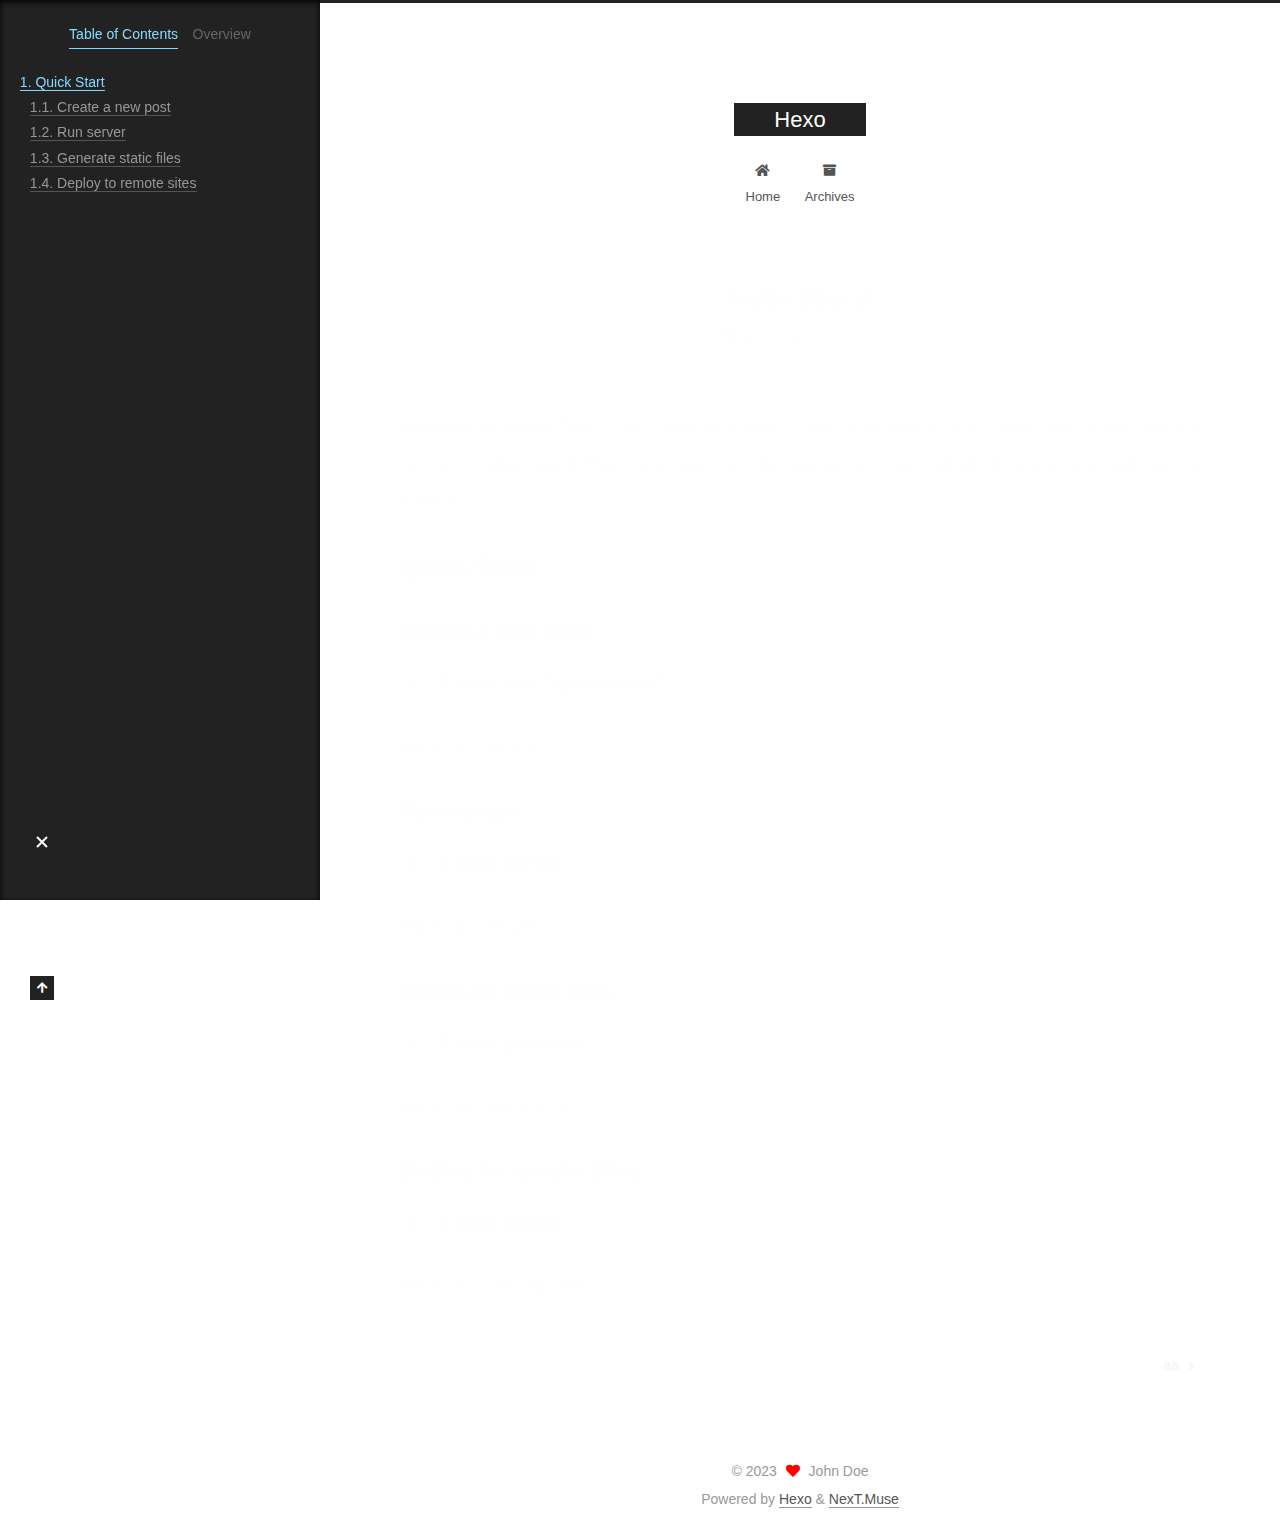
<file: 2023/06/26/hello-world/index.html>
<!DOCTYPE html>
<html lang="en">
<head>
  <meta charset="UTF-8">
<meta name="viewport" content="width=device-width, initial-scale=1, maximum-scale=2">
<meta name="theme-color" content="#222">
<meta name="generator" content="Hexo 6.3.0">
  <link rel="apple-touch-icon" sizes="180x180" href="/images/apple-touch-icon-next.png">
  <link rel="icon" type="image/png" sizes="32x32" href="/images/favicon-32x32-next.png">
  <link rel="icon" type="image/png" sizes="16x16" href="/images/favicon-16x16-next.png">
  <link rel="mask-icon" href="/images/logo.svg" color="#222">

<link rel="stylesheet" href="/css/main.css">


<link rel="stylesheet" href="/lib/font-awesome/css/all.min.css">

<script id="hexo-configurations">
    var NexT = window.NexT || {};
    var CONFIG = {"hostname":"example.com","root":"/","scheme":"Muse","version":"7.8.0","exturl":false,"sidebar":{"position":"left","display":"post","padding":18,"offset":12,"onmobile":false},"copycode":{"enable":false,"show_result":false,"style":null},"back2top":{"enable":true,"sidebar":false,"scrollpercent":false},"bookmark":{"enable":false,"color":"#222","save":"auto"},"fancybox":false,"mediumzoom":false,"lazyload":false,"pangu":false,"comments":{"style":"tabs","active":null,"storage":true,"lazyload":false,"nav":null},"algolia":{"hits":{"per_page":10},"labels":{"input_placeholder":"Search for Posts","hits_empty":"We didn't find any results for the search: ${query}","hits_stats":"${hits} results found in ${time} ms"}},"localsearch":{"enable":false,"trigger":"auto","top_n_per_article":1,"unescape":false,"preload":false},"motion":{"enable":true,"async":false,"transition":{"post_block":"fadeIn","post_header":"slideDownIn","post_body":"slideDownIn","coll_header":"slideLeftIn","sidebar":"slideUpIn"}}};
  </script>

  <meta name="description" content="Welcome to Hexo! This is your very first post. Check documentation for more info. If you get any problems when using Hexo, you can find the answer in troubleshooting or you can ask me on GitHub. Quick">
<meta property="og:type" content="article">
<meta property="og:title" content="Hello World">
<meta property="og:url" content="http://example.com/2023/06/26/hello-world/index.html">
<meta property="og:site_name" content="Hexo">
<meta property="og:description" content="Welcome to Hexo! This is your very first post. Check documentation for more info. If you get any problems when using Hexo, you can find the answer in troubleshooting or you can ask me on GitHub. Quick">
<meta property="og:locale" content="en_US">
<meta property="article:published_time" content="2023-06-26T04:33:44.712Z">
<meta property="article:modified_time" content="2023-06-26T04:33:44.712Z">
<meta property="article:author" content="John Doe">
<meta name="twitter:card" content="summary">

<link rel="canonical" href="http://example.com/2023/06/26/hello-world/">


<script id="page-configurations">
  // https://hexo.io/docs/variables.html
  CONFIG.page = {
    sidebar: "",
    isHome : false,
    isPost : true,
    lang   : 'en'
  };
</script>

  <title>Hello World | Hexo</title>
  






  <noscript>
  <style>
  .use-motion .brand,
  .use-motion .menu-item,
  .sidebar-inner,
  .use-motion .post-block,
  .use-motion .pagination,
  .use-motion .comments,
  .use-motion .post-header,
  .use-motion .post-body,
  .use-motion .collection-header { opacity: initial; }

  .use-motion .site-title,
  .use-motion .site-subtitle {
    opacity: initial;
    top: initial;
  }

  .use-motion .logo-line-before i { left: initial; }
  .use-motion .logo-line-after i { right: initial; }
  </style>
</noscript>

</head>

<body itemscope itemtype="http://schema.org/WebPage">
  <div class="container use-motion">
    <div class="headband"></div>

    <header class="header" itemscope itemtype="http://schema.org/WPHeader">
      <div class="header-inner"><div class="site-brand-container">
  <div class="site-nav-toggle">
    <div class="toggle" aria-label="Toggle navigation bar">
      <span class="toggle-line toggle-line-first"></span>
      <span class="toggle-line toggle-line-middle"></span>
      <span class="toggle-line toggle-line-last"></span>
    </div>
  </div>

  <div class="site-meta">

    <a href="/" class="brand" rel="start">
      <span class="logo-line-before"><i></i></span>
      <h1 class="site-title">Hexo</h1>
      <span class="logo-line-after"><i></i></span>
    </a>
  </div>

  <div class="site-nav-right">
    <div class="toggle popup-trigger">
    </div>
  </div>
</div>




<nav class="site-nav">
  <ul id="menu" class="main-menu menu">
        <li class="menu-item menu-item-home">

    <a href="/" rel="section"><i class="fa fa-home fa-fw"></i>Home</a>

  </li>
        <li class="menu-item menu-item-archives">

    <a href="/archives/" rel="section"><i class="fa fa-archive fa-fw"></i>Archives</a>

  </li>
  </ul>
</nav>




</div>
    </header>

    
  <div class="back-to-top">
    <i class="fa fa-arrow-up"></i>
    <span>0%</span>
  </div>


    <main class="main">
      <div class="main-inner">
        <div class="content-wrap">
          

          <div class="content post posts-expand">
            

    
  
  
  <article itemscope itemtype="http://schema.org/Article" class="post-block" lang="en">
    <link itemprop="mainEntityOfPage" href="http://example.com/2023/06/26/hello-world/">

    <span hidden itemprop="author" itemscope itemtype="http://schema.org/Person">
      <meta itemprop="image" content="/images/avatar.gif">
      <meta itemprop="name" content="John Doe">
      <meta itemprop="description" content="">
    </span>

    <span hidden itemprop="publisher" itemscope itemtype="http://schema.org/Organization">
      <meta itemprop="name" content="Hexo">
    </span>
      <header class="post-header">
        <h1 class="post-title" itemprop="name headline">
          Hello World
        </h1>

        <div class="post-meta">
            <span class="post-meta-item">
              <span class="post-meta-item-icon">
                <i class="far fa-calendar"></i>
              </span>
              <span class="post-meta-item-text">Posted on</span>

              <time title="Created: 2023-06-26 12:33:44" itemprop="dateCreated datePublished" datetime="2023-06-26T12:33:44+08:00">2023-06-26</time>
            </span>

          

        </div>
      </header>

    
    
    
    <div class="post-body" itemprop="articleBody">

      
        <p>Welcome to <a target="_blank" rel="noopener" href="https://hexo.io/">Hexo</a>! This is your very first post. Check <a target="_blank" rel="noopener" href="https://hexo.io/docs/">documentation</a> for more info. If you get any problems when using Hexo, you can find the answer in <a target="_blank" rel="noopener" href="https://hexo.io/docs/troubleshooting.html">troubleshooting</a> or you can ask me on <a target="_blank" rel="noopener" href="https://github.com/hexojs/hexo/issues">GitHub</a>.</p>
<h2 id="Quick-Start"><a href="#Quick-Start" class="headerlink" title="Quick Start"></a>Quick Start</h2><h3 id="Create-a-new-post"><a href="#Create-a-new-post" class="headerlink" title="Create a new post"></a>Create a new post</h3><figure class="highlight bash"><table><tr><td class="gutter"><pre><span class="line">1</span><br></pre></td><td class="code"><pre><span class="line">$ hexo new <span class="string">&quot;My New Post&quot;</span></span><br></pre></td></tr></table></figure>

<p>More info: <a target="_blank" rel="noopener" href="https://hexo.io/docs/writing.html">Writing</a></p>
<h3 id="Run-server"><a href="#Run-server" class="headerlink" title="Run server"></a>Run server</h3><figure class="highlight bash"><table><tr><td class="gutter"><pre><span class="line">1</span><br></pre></td><td class="code"><pre><span class="line">$ hexo server</span><br></pre></td></tr></table></figure>

<p>More info: <a target="_blank" rel="noopener" href="https://hexo.io/docs/server.html">Server</a></p>
<h3 id="Generate-static-files"><a href="#Generate-static-files" class="headerlink" title="Generate static files"></a>Generate static files</h3><figure class="highlight bash"><table><tr><td class="gutter"><pre><span class="line">1</span><br></pre></td><td class="code"><pre><span class="line">$ hexo generate</span><br></pre></td></tr></table></figure>

<p>More info: <a target="_blank" rel="noopener" href="https://hexo.io/docs/generating.html">Generating</a></p>
<h3 id="Deploy-to-remote-sites"><a href="#Deploy-to-remote-sites" class="headerlink" title="Deploy to remote sites"></a>Deploy to remote sites</h3><figure class="highlight bash"><table><tr><td class="gutter"><pre><span class="line">1</span><br></pre></td><td class="code"><pre><span class="line">$ hexo deploy</span><br></pre></td></tr></table></figure>

<p>More info: <a target="_blank" rel="noopener" href="https://hexo.io/docs/one-command-deployment.html">Deployment</a></p>

    </div>

    
    
    

      <footer class="post-footer">

        


        
    <div class="post-nav">
      <div class="post-nav-item"></div>
      <div class="post-nav-item">
    <a href="/2023/06/26/aa/" rel="next" title="aa">
      aa <i class="fa fa-chevron-right"></i>
    </a></div>
    </div>
      </footer>
    
  </article>
  
  
  



          </div>
          

<script>
  window.addEventListener('tabs:register', () => {
    let { activeClass } = CONFIG.comments;
    if (CONFIG.comments.storage) {
      activeClass = localStorage.getItem('comments_active') || activeClass;
    }
    if (activeClass) {
      let activeTab = document.querySelector(`a[href="#comment-${activeClass}"]`);
      if (activeTab) {
        activeTab.click();
      }
    }
  });
  if (CONFIG.comments.storage) {
    window.addEventListener('tabs:click', event => {
      if (!event.target.matches('.tabs-comment .tab-content .tab-pane')) return;
      let commentClass = event.target.classList[1];
      localStorage.setItem('comments_active', commentClass);
    });
  }
</script>

        </div>
          
  
  <div class="toggle sidebar-toggle">
    <span class="toggle-line toggle-line-first"></span>
    <span class="toggle-line toggle-line-middle"></span>
    <span class="toggle-line toggle-line-last"></span>
  </div>

  <aside class="sidebar">
    <div class="sidebar-inner">

      <ul class="sidebar-nav motion-element">
        <li class="sidebar-nav-toc">
          Table of Contents
        </li>
        <li class="sidebar-nav-overview">
          Overview
        </li>
      </ul>

      <!--noindex-->
      <div class="post-toc-wrap sidebar-panel">
          <div class="post-toc motion-element"><ol class="nav"><li class="nav-item nav-level-2"><a class="nav-link" href="#Quick-Start"><span class="nav-number">1.</span> <span class="nav-text">Quick Start</span></a><ol class="nav-child"><li class="nav-item nav-level-3"><a class="nav-link" href="#Create-a-new-post"><span class="nav-number">1.1.</span> <span class="nav-text">Create a new post</span></a></li><li class="nav-item nav-level-3"><a class="nav-link" href="#Run-server"><span class="nav-number">1.2.</span> <span class="nav-text">Run server</span></a></li><li class="nav-item nav-level-3"><a class="nav-link" href="#Generate-static-files"><span class="nav-number">1.3.</span> <span class="nav-text">Generate static files</span></a></li><li class="nav-item nav-level-3"><a class="nav-link" href="#Deploy-to-remote-sites"><span class="nav-number">1.4.</span> <span class="nav-text">Deploy to remote sites</span></a></li></ol></li></ol></div>
      </div>
      <!--/noindex-->

      <div class="site-overview-wrap sidebar-panel">
        <div class="site-author motion-element" itemprop="author" itemscope itemtype="http://schema.org/Person">
  <p class="site-author-name" itemprop="name">John Doe</p>
  <div class="site-description" itemprop="description"></div>
</div>
<div class="site-state-wrap motion-element">
  <nav class="site-state">
      <div class="site-state-item site-state-posts">
          <a href="/archives/">
        
          <span class="site-state-item-count">2</span>
          <span class="site-state-item-name">posts</span>
        </a>
      </div>
  </nav>
</div>



      </div>

    </div>
  </aside>
  <div id="sidebar-dimmer"></div>


      </div>
    </main>

    <footer class="footer">
      <div class="footer-inner">
        

        

<div class="copyright">
  
  &copy; 
  <span itemprop="copyrightYear">2023</span>
  <span class="with-love">
    <i class="fa fa-heart"></i>
  </span>
  <span class="author" itemprop="copyrightHolder">John Doe</span>
</div>
  <div class="powered-by">Powered by <a href="https://hexo.io/" class="theme-link" rel="noopener" target="_blank">Hexo</a> & <a href="https://muse.theme-next.org/" class="theme-link" rel="noopener" target="_blank">NexT.Muse</a>
  </div>

        








      </div>
    </footer>
  </div>

  
  <script src="/lib/anime.min.js"></script>
  <script src="/lib/velocity/velocity.min.js"></script>
  <script src="/lib/velocity/velocity.ui.min.js"></script>

<script src="/js/utils.js"></script>

<script src="/js/motion.js"></script>


<script src="/js/schemes/muse.js"></script>


<script src="/js/next-boot.js"></script>




  















  

  

</body>
</html>
</file>
<file: css/main.css>
:root {
  --body-bg-color: #fff;
  --content-bg-color: #fff;
  --card-bg-color: #f5f5f5;
  --text-color: #555;
  --blockquote-color: #666;
  --link-color: #555;
  --link-hover-color: #222;
  --brand-color: #fff;
  --brand-hover-color: #fff;
  --table-row-odd-bg-color: #f9f9f9;
  --table-row-hover-bg-color: #f5f5f5;
  --menu-item-bg-color: #f5f5f5;
  --btn-default-bg: #222;
  --btn-default-color: #fff;
  --btn-default-border-color: #222;
  --btn-default-hover-bg: #fff;
  --btn-default-hover-color: #222;
  --btn-default-hover-border-color: #222;
}
html {
  line-height: 1.15; /* 1 */
  -webkit-text-size-adjust: 100%; /* 2 */
}
body {
  margin: 0;
}
main {
  display: block;
}
h1 {
  font-size: 2em;
  margin: 0.67em 0;
}
hr {
  box-sizing: content-box; /* 1 */
  height: 0; /* 1 */
  overflow: visible; /* 2 */
}
pre {
  font-family: monospace, monospace; /* 1 */
  font-size: 1em; /* 2 */
}
a {
  background: transparent;
}
abbr[title] {
  border-bottom: none; /* 1 */
  text-decoration: underline; /* 2 */
  text-decoration: underline dotted; /* 2 */
}
b,
strong {
  font-weight: bolder;
}
code,
kbd,
samp {
  font-family: monospace, monospace; /* 1 */
  font-size: 1em; /* 2 */
}
small {
  font-size: 80%;
}
sub,
sup {
  font-size: 75%;
  line-height: 0;
  position: relative;
  vertical-align: baseline;
}
sub {
  bottom: -0.25em;
}
sup {
  top: -0.5em;
}
img {
  border-style: none;
}
button,
input,
optgroup,
select,
textarea {
  font-family: inherit; /* 1 */
  font-size: 100%; /* 1 */
  line-height: 1.15; /* 1 */
  margin: 0; /* 2 */
}
button,
input {
/* 1 */
  overflow: visible;
}
button,
select {
/* 1 */
  text-transform: none;
}
button,
[type='button'],
[type='reset'],
[type='submit'] {
  -webkit-appearance: button;
}
button::-moz-focus-inner,
[type='button']::-moz-focus-inner,
[type='reset']::-moz-focus-inner,
[type='submit']::-moz-focus-inner {
  border-style: none;
  padding: 0;
}
button:-moz-focusring,
[type='button']:-moz-focusring,
[type='reset']:-moz-focusring,
[type='submit']:-moz-focusring {
  outline: 1px dotted ButtonText;
}
fieldset {
  padding: 0.35em 0.75em 0.625em;
}
legend {
  box-sizing: border-box; /* 1 */
  color: inherit; /* 2 */
  display: table; /* 1 */
  max-width: 100%; /* 1 */
  padding: 0; /* 3 */
  white-space: normal; /* 1 */
}
progress {
  vertical-align: baseline;
}
textarea {
  overflow: auto;
}
[type='checkbox'],
[type='radio'] {
  box-sizing: border-box; /* 1 */
  padding: 0; /* 2 */
}
[type='number']::-webkit-inner-spin-button,
[type='number']::-webkit-outer-spin-button {
  height: auto;
}
[type='search'] {
  outline-offset: -2px; /* 2 */
  -webkit-appearance: textfield; /* 1 */
}
[type='search']::-webkit-search-decoration {
  -webkit-appearance: none;
}
::-webkit-file-upload-button {
  font: inherit; /* 2 */
  -webkit-appearance: button; /* 1 */
}
details {
  display: block;
}
summary {
  display: list-item;
}
template {
  display: none;
}
[hidden] {
  display: none;
}
::selection {
  background: #262a30;
  color: #eee;
}
html,
body {
  height: 100%;
}
body {
  background: var(--body-bg-color);
  color: var(--text-color);
  font-family: 'Lato', "PingFang SC", "Microsoft YaHei", sans-serif;
  font-size: 1em;
  line-height: 2;
}
@media (max-width: 991px) {
  body {
    padding-left: 0 !important;
    padding-right: 0 !important;
  }
}
h1,
h2,
h3,
h4,
h5,
h6 {
  font-family: 'Lato', "PingFang SC", "Microsoft YaHei", sans-serif;
  font-weight: bold;
  line-height: 1.5;
  margin: 20px 0 15px;
}
h1 {
  font-size: 1.5em;
}
h2 {
  font-size: 1.375em;
}
h3 {
  font-size: 1.25em;
}
h4 {
  font-size: 1.125em;
}
h5 {
  font-size: 1em;
}
h6 {
  font-size: 0.875em;
}
p {
  margin: 0 0 20px 0;
}
a,
span.exturl {
  border-bottom: 1px solid #999;
  color: var(--link-color);
  outline: 0;
  text-decoration: none;
  overflow-wrap: break-word;
  word-wrap: break-word;
  cursor: pointer;
}
a:hover,
span.exturl:hover {
  border-bottom-color: var(--link-hover-color);
  color: var(--link-hover-color);
}
iframe,
img,
video {
  display: block;
  margin-left: auto;
  margin-right: auto;
  max-width: 100%;
}
hr {
  background-image: repeating-linear-gradient(-45deg, #ddd, #ddd 4px, transparent 4px, transparent 8px);
  border: 0;
  height: 3px;
  margin: 40px 0;
}
blockquote {
  border-left: 4px solid #ddd;
  color: var(--blockquote-color);
  margin: 0;
  padding: 0 15px;
}
blockquote cite::before {
  content: '-';
  padding: 0 5px;
}
dt {
  font-weight: bold;
}
dd {
  margin: 0;
  padding: 0;
}
kbd {
  background-color: #f5f5f5;
  background-image: linear-gradient(#eee, #fff, #eee);
  border: 1px solid #ccc;
  border-radius: 0.2em;
  box-shadow: 0.1em 0.1em 0.2em rgba(0,0,0,0.1);
  color: #555;
  font-family: inherit;
  padding: 0.1em 0.3em;
  white-space: nowrap;
}
.table-container {
  overflow: auto;
}
table {
  border-collapse: collapse;
  border-spacing: 0;
  font-size: 0.875em;
  margin: 0 0 20px 0;
  width: 100%;
}
tbody tr:nth-of-type(odd) {
  background: var(--table-row-odd-bg-color);
}
tbody tr:hover {
  background: var(--table-row-hover-bg-color);
}
caption,
th,
td {
  font-weight: normal;
  padding: 8px;
  vertical-align: middle;
}
th,
td {
  border: 1px solid #ddd;
  border-bottom: 3px solid #ddd;
}
th {
  font-weight: 700;
  padding-bottom: 10px;
}
td {
  border-bottom-width: 1px;
}
.btn {
  background: var(--btn-default-bg);
  border: 2px solid var(--btn-default-border-color);
  border-radius: 0;
  color: var(--btn-default-color);
  display: inline-block;
  font-size: 0.875em;
  line-height: 2;
  padding: 0 20px;
  text-decoration: none;
  transition-property: background-color;
  transition-delay: 0s;
  transition-duration: 0.2s;
  transition-timing-function: ease-in-out;
}
.btn:hover {
  background: var(--btn-default-hover-bg);
  border-color: var(--btn-default-hover-border-color);
  color: var(--btn-default-hover-color);
}
.btn + .btn {
  margin: 0 0 8px 8px;
}
.btn .fa-fw {
  text-align: left;
  width: 1.285714285714286em;
}
.toggle {
  line-height: 0;
}
.toggle .toggle-line {
  background: #fff;
  display: inline-block;
  height: 2px;
  left: 0;
  position: relative;
  top: 0;
  transition: all 0.4s;
  vertical-align: top;
  width: 100%;
}
.toggle .toggle-line:not(:first-child) {
  margin-top: 3px;
}
.toggle.toggle-arrow .toggle-line-first {
  left: 50%;
  top: 2px;
  transform: rotate(45deg);
  width: 50%;
}
.toggle.toggle-arrow .toggle-line-middle {
  left: 2px;
  width: 90%;
}
.toggle.toggle-arrow .toggle-line-last {
  left: 50%;
  top: -2px;
  transform: rotate(-45deg);
  width: 50%;
}
.toggle.toggle-close .toggle-line-first {
  transform: rotate(-45deg);
  top: 5px;
}
.toggle.toggle-close .toggle-line-middle {
  opacity: 0;
}
.toggle.toggle-close .toggle-line-last {
  transform: rotate(45deg);
  top: -5px;
}
.highlight,
pre {
  background: #f7f7f7;
  color: #4d4d4c;
  line-height: 1.6;
  margin: 0 auto 20px;
}
pre,
code {
  font-family: consolas, Menlo, monospace, "PingFang SC", "Microsoft YaHei";
}
code {
  background: #eee;
  border-radius: 3px;
  color: #555;
  padding: 2px 4px;
  overflow-wrap: break-word;
  word-wrap: break-word;
}
.highlight *::selection {
  background: #d6d6d6;
}
.highlight pre {
  border: 0;
  margin: 0;
  padding: 10px 0;
}
.highlight table {
  border: 0;
  margin: 0;
  width: auto;
}
.highlight td {
  border: 0;
  padding: 0;
}
.highlight figcaption {
  background: #eff2f3;
  color: #4d4d4c;
  display: flex;
  font-size: 0.875em;
  justify-content: space-between;
  line-height: 1.2;
  padding: 0.5em;
}
.highlight figcaption a {
  color: #4d4d4c;
}
.highlight figcaption a:hover {
  border-bottom-color: #4d4d4c;
}
.highlight .gutter {
  -moz-user-select: none;
  -ms-user-select: none;
  -webkit-user-select: none;
  user-select: none;
}
.highlight .gutter pre {
  background: #eff2f3;
  color: #869194;
  padding-left: 10px;
  padding-right: 10px;
  text-align: right;
}
.highlight .code pre {
  background: #f7f7f7;
  padding-left: 10px;
  width: 100%;
}
.gist table {
  width: auto;
}
.gist table td {
  border: 0;
}
pre {
  overflow: auto;
  padding: 10px;
}
pre code {
  background: none;
  color: #4d4d4c;
  font-size: 0.875em;
  padding: 0;
  text-shadow: none;
}
pre .deletion {
  background: #fdd;
}
pre .addition {
  background: #dfd;
}
pre .meta {
  color: #eab700;
  -moz-user-select: none;
  -ms-user-select: none;
  -webkit-user-select: none;
  user-select: none;
}
pre .comment {
  color: #8e908c;
}
pre .variable,
pre .attribute,
pre .tag,
pre .name,
pre .regexp,
pre .ruby .constant,
pre .xml .tag .title,
pre .xml .pi,
pre .xml .doctype,
pre .html .doctype,
pre .css .id,
pre .css .class,
pre .css .pseudo {
  color: #c82829;
}
pre .number,
pre .preprocessor,
pre .built_in,
pre .builtin-name,
pre .literal,
pre .params,
pre .constant,
pre .command {
  color: #f5871f;
}
pre .ruby .class .title,
pre .css .rules .attribute,
pre .string,
pre .symbol,
pre .value,
pre .inheritance,
pre .header,
pre .ruby .symbol,
pre .xml .cdata,
pre .special,
pre .formula {
  color: #718c00;
}
pre .title,
pre .css .hexcolor {
  color: #3e999f;
}
pre .function,
pre .python .decorator,
pre .python .title,
pre .ruby .function .title,
pre .ruby .title .keyword,
pre .perl .sub,
pre .javascript .title,
pre .coffeescript .title {
  color: #4271ae;
}
pre .keyword,
pre .javascript .function {
  color: #8959a8;
}
.blockquote-center {
  border-left: none;
  margin: 40px 0;
  padding: 0;
  position: relative;
  text-align: center;
}
.blockquote-center .fa {
  display: block;
  opacity: 0.6;
  position: absolute;
  width: 100%;
}
.blockquote-center .fa-quote-left {
  border-top: 1px solid #ccc;
  text-align: left;
  top: -20px;
}
.blockquote-center .fa-quote-right {
  border-bottom: 1px solid #ccc;
  text-align: right;
  bottom: -20px;
}
.blockquote-center p,
.blockquote-center div {
  text-align: center;
}
.post-body .group-picture img {
  margin: 0 auto;
  padding: 0 3px;
}
.group-picture-row {
  margin-bottom: 6px;
  overflow: hidden;
}
.group-picture-column {
  float: left;
  margin-bottom: 10px;
}
.post-body .label {
  color: #555;
  display: inline;
  padding: 0 2px;
}
.post-body .label.default {
  background: #f0f0f0;
}
.post-body .label.primary {
  background: #efe6f7;
}
.post-body .label.info {
  background: #e5f2f8;
}
.post-body .label.success {
  background: #e7f4e9;
}
.post-body .label.warning {
  background: #fcf6e1;
}
.post-body .label.danger {
  background: #fae8eb;
}
.post-body .tabs {
  margin-bottom: 20px;
}
.post-body .tabs,
.tabs-comment {
  display: block;
  padding-top: 10px;
  position: relative;
}
.post-body .tabs ul.nav-tabs,
.tabs-comment ul.nav-tabs {
  display: flex;
  flex-wrap: wrap;
  margin: 0;
  margin-bottom: -1px;
  padding: 0;
}
@media (max-width: 413px) {
  .post-body .tabs ul.nav-tabs,
  .tabs-comment ul.nav-tabs {
    display: block;
    margin-bottom: 5px;
  }
}
.post-body .tabs ul.nav-tabs li.tab,
.tabs-comment ul.nav-tabs li.tab {
  border-bottom: 1px solid #ddd;
  border-left: 1px solid transparent;
  border-right: 1px solid transparent;
  border-top: 3px solid transparent;
  flex-grow: 1;
  list-style-type: none;
  border-radius: 0 0 0 0;
}
@media (max-width: 413px) {
  .post-body .tabs ul.nav-tabs li.tab,
  .tabs-comment ul.nav-tabs li.tab {
    border-bottom: 1px solid transparent;
    border-left: 3px solid transparent;
    border-right: 1px solid transparent;
    border-top: 1px solid transparent;
  }
}
@media (max-width: 413px) {
  .post-body .tabs ul.nav-tabs li.tab,
  .tabs-comment ul.nav-tabs li.tab {
    border-radius: 0;
  }
}
.post-body .tabs ul.nav-tabs li.tab a,
.tabs-comment ul.nav-tabs li.tab a {
  border-bottom: initial;
  display: block;
  line-height: 1.8;
  outline: 0;
  padding: 0.25em 0.75em;
  text-align: center;
  transition-delay: 0s;
  transition-duration: 0.2s;
  transition-timing-function: ease-out;
}
.post-body .tabs ul.nav-tabs li.tab a i,
.tabs-comment ul.nav-tabs li.tab a i {
  width: 1.285714285714286em;
}
.post-body .tabs ul.nav-tabs li.tab.active,
.tabs-comment ul.nav-tabs li.tab.active {
  border-bottom: 1px solid transparent;
  border-left: 1px solid #ddd;
  border-right: 1px solid #ddd;
  border-top: 3px solid #fc6423;
}
@media (max-width: 413px) {
  .post-body .tabs ul.nav-tabs li.tab.active,
  .tabs-comment ul.nav-tabs li.tab.active {
    border-bottom: 1px solid #ddd;
    border-left: 3px solid #fc6423;
    border-right: 1px solid #ddd;
    border-top: 1px solid #ddd;
  }
}
.post-body .tabs ul.nav-tabs li.tab.active a,
.tabs-comment ul.nav-tabs li.tab.active a {
  color: var(--link-color);
  cursor: default;
}
.post-body .tabs .tab-content .tab-pane,
.tabs-comment .tab-content .tab-pane {
  border: 1px solid #ddd;
  border-top: 0;
  padding: 20px 20px 0 20px;
  border-radius: 0;
}
.post-body .tabs .tab-content .tab-pane:not(.active),
.tabs-comment .tab-content .tab-pane:not(.active) {
  display: none;
}
.post-body .tabs .tab-content .tab-pane.active,
.tabs-comment .tab-content .tab-pane.active {
  display: block;
}
.post-body .tabs .tab-content .tab-pane.active:nth-of-type(1),
.tabs-comment .tab-content .tab-pane.active:nth-of-type(1) {
  border-radius: 0 0 0 0;
}
@media (max-width: 413px) {
  .post-body .tabs .tab-content .tab-pane.active:nth-of-type(1),
  .tabs-comment .tab-content .tab-pane.active:nth-of-type(1) {
    border-radius: 0;
  }
}
.post-body .note {
  border-radius: 3px;
  margin-bottom: 20px;
  padding: 1em;
  position: relative;
  border: 1px solid #eee;
  border-left-width: 5px;
}
.post-body .note h2,
.post-body .note h3,
.post-body .note h4,
.post-body .note h5,
.post-body .note h6 {
  margin-top: 0;
  border-bottom: initial;
  margin-bottom: 0;
  padding-top: 0;
}
.post-body .note p:first-child,
.post-body .note ul:first-child,
.post-body .note ol:first-child,
.post-body .note table:first-child,
.post-body .note pre:first-child,
.post-body .note blockquote:first-child,
.post-body .note img:first-child {
  margin-top: 0;
}
.post-body .note p:last-child,
.post-body .note ul:last-child,
.post-body .note ol:last-child,
.post-body .note table:last-child,
.post-body .note pre:last-child,
.post-body .note blockquote:last-child,
.post-body .note img:last-child {
  margin-bottom: 0;
}
.post-body .note.default {
  border-left-color: #777;
}
.post-body .note.default h2,
.post-body .note.default h3,
.post-body .note.default h4,
.post-body .note.default h5,
.post-body .note.default h6 {
  color: #777;
}
.post-body .note.primary {
  border-left-color: #6f42c1;
}
.post-body .note.primary h2,
.post-body .note.primary h3,
.post-body .note.primary h4,
.post-body .note.primary h5,
.post-body .note.primary h6 {
  color: #6f42c1;
}
.post-body .note.info {
  border-left-color: #428bca;
}
.post-body .note.info h2,
.post-body .note.info h3,
.post-body .note.info h4,
.post-body .note.info h5,
.post-body .note.info h6 {
  color: #428bca;
}
.post-body .note.success {
  border-left-color: #5cb85c;
}
.post-body .note.success h2,
.post-body .note.success h3,
.post-body .note.success h4,
.post-body .note.success h5,
.post-body .note.success h6 {
  color: #5cb85c;
}
.post-body .note.warning {
  border-left-color: #f0ad4e;
}
.post-body .note.warning h2,
.post-body .note.warning h3,
.post-body .note.warning h4,
.post-body .note.warning h5,
.post-body .note.warning h6 {
  color: #f0ad4e;
}
.post-body .note.danger {
  border-left-color: #d9534f;
}
.post-body .note.danger h2,
.post-body .note.danger h3,
.post-body .note.danger h4,
.post-body .note.danger h5,
.post-body .note.danger h6 {
  color: #d9534f;
}
.pagination .prev,
.pagination .next,
.pagination .page-number,
.pagination .space {
  display: inline-block;
  margin: 0 10px;
  padding: 0 11px;
  position: relative;
  top: -1px;
}
@media (max-width: 767px) {
  .pagination .prev,
  .pagination .next,
  .pagination .page-number,
  .pagination .space {
    margin: 0 5px;
  }
}
.pagination {
  border-top: 1px solid #eee;
  margin: 120px 0 0;
  text-align: center;
}
.pagination .prev,
.pagination .next,
.pagination .page-number {
  border-bottom: 0;
  border-top: 1px solid #eee;
  transition-property: border-color;
  transition-delay: 0s;
  transition-duration: 0.2s;
  transition-timing-function: ease-in-out;
}
.pagination .prev:hover,
.pagination .next:hover,
.pagination .page-number:hover {
  border-top-color: #222;
}
.pagination .space {
  margin: 0;
  padding: 0;
}
.pagination .prev {
  margin-left: 0;
}
.pagination .next {
  margin-right: 0;
}
.pagination .page-number.current {
  background: #ccc;
  border-top-color: #ccc;
  color: #fff;
}
@media (max-width: 767px) {
  .pagination {
    border-top: none;
  }
  .pagination .prev,
  .pagination .next,
  .pagination .page-number {
    border-bottom: 1px solid #eee;
    border-top: 0;
    margin-bottom: 10px;
    padding: 0 10px;
  }
  .pagination .prev:hover,
  .pagination .next:hover,
  .pagination .page-number:hover {
    border-bottom-color: #222;
  }
}
.comments {
  margin-top: 60px;
  overflow: hidden;
}
.comment-button-group {
  display: flex;
  flex-wrap: wrap-reverse;
  justify-content: center;
  margin: 1em 0;
}
.comment-button-group .comment-button {
  margin: 0.1em 0.2em;
}
.comment-button-group .comment-button.active {
  background: var(--btn-default-hover-bg);
  border-color: var(--btn-default-hover-border-color);
  color: var(--btn-default-hover-color);
}
.comment-position {
  display: none;
}
.comment-position.active {
  display: block;
}
.tabs-comment {
  background: var(--content-bg-color);
  margin-top: 4em;
  padding-top: 0;
}
.tabs-comment .comments {
  border: 0;
  box-shadow: none;
  margin-top: 0;
  padding-top: 0;
}
.container {
  min-height: 100%;
  position: relative;
}
.main-inner {
  margin: 0 auto;
  width: 700px;
}
@media (min-width: 1200px) {
  .main-inner {
    width: 800px;
  }
}
@media (min-width: 1600px) {
  .main-inner {
    width: 900px;
  }
}
@media (max-width: 767px) {
  .content-wrap {
    padding: 0 20px;
  }
}
.header {
  background: transparent;
}
.header-inner {
  margin: 0 auto;
  width: 700px;
}
@media (min-width: 1200px) {
  .header-inner {
    width: 800px;
  }
}
@media (min-width: 1600px) {
  .header-inner {
    width: 900px;
  }
}
.site-brand-container {
  display: flex;
  flex-shrink: 0;
  padding: 0 10px;
}
.headband {
  background: #222;
  height: 3px;
}
.site-meta {
  flex-grow: 1;
  text-align: center;
}
@media (max-width: 767px) {
  .site-meta {
    text-align: center;
  }
}
.brand {
  border-bottom: none;
  color: var(--brand-color);
  display: inline-block;
  line-height: 1.375em;
  padding: 0 40px;
  position: relative;
}
.brand:hover {
  color: var(--brand-hover-color);
}
.site-title {
  font-family: 'Lato', "PingFang SC", "Microsoft YaHei", sans-serif;
  font-size: 1.375em;
  font-weight: normal;
  margin: 0;
}
.site-subtitle {
  color: #999;
  font-size: 0.8125em;
  margin: 10px 0;
}
.use-motion .brand {
  opacity: 0;
}
.use-motion .site-title,
.use-motion .site-subtitle,
.use-motion .custom-logo-image {
  opacity: 0;
  position: relative;
  top: -10px;
}
.site-nav-toggle,
.site-nav-right {
  display: none;
}
@media (max-width: 767px) {
  .site-nav-toggle,
  .site-nav-right {
    display: flex;
    flex-direction: column;
    justify-content: center;
  }
}
.site-nav-toggle .toggle,
.site-nav-right .toggle {
  color: var(--text-color);
  padding: 10px;
  width: 22px;
}
.site-nav-toggle .toggle .toggle-line,
.site-nav-right .toggle .toggle-line {
  background: var(--text-color);
  border-radius: 1px;
}
.site-nav {
  display: block;
}
@media (max-width: 767px) {
  .site-nav {
    clear: both;
    display: none;
  }
}
.site-nav.site-nav-on {
  display: block;
}
.menu {
  margin-top: 20px;
  padding-left: 0;
  text-align: center;
}
.menu-item {
  display: inline-block;
  list-style: none;
  margin: 0 10px;
}
@media (max-width: 767px) {
  .menu-item {
    display: block;
    margin-top: 10px;
  }
  .menu-item.menu-item-search {
    display: none;
  }
}
.menu-item a,
.menu-item span.exturl {
  border-bottom: 0;
  display: block;
  font-size: 0.8125em;
  transition-property: border-color;
  transition-delay: 0s;
  transition-duration: 0.2s;
  transition-timing-function: ease-in-out;
}
@media (hover: none) {
  .menu-item a:hover,
  .menu-item span.exturl:hover {
    border-bottom-color: transparent !important;
  }
}
.menu-item .fa,
.menu-item .fab,
.menu-item .far,
.menu-item .fas {
  margin-right: 8px;
}
.menu-item .badge {
  display: inline-block;
  font-weight: bold;
  line-height: 1;
  margin-left: 0.35em;
  margin-top: 0.35em;
  text-align: center;
  white-space: nowrap;
}
@media (max-width: 767px) {
  .menu-item .badge {
    float: right;
    margin-left: 0;
  }
}
.menu-item-active a,
.menu .menu-item a:hover,
.menu .menu-item span.exturl:hover {
  background: var(--menu-item-bg-color);
}
.use-motion .menu-item {
  opacity: 0;
}
.sidebar {
  background: #222;
  bottom: 0;
  box-shadow: inset 0 2px 6px #000;
  position: fixed;
  top: 0;
}
@media (max-width: 991px) {
  .sidebar {
    display: none;
  }
}
.sidebar-inner {
  color: #999;
  padding: 18px 10px;
  text-align: center;
}
.cc-license {
  margin-top: 10px;
  text-align: center;
}
.cc-license .cc-opacity {
  border-bottom: none;
  opacity: 0.7;
}
.cc-license .cc-opacity:hover {
  opacity: 0.9;
}
.cc-license img {
  display: inline-block;
}
.site-author-image {
  border: 2px solid #333;
  display: block;
  margin: 0 auto;
  max-width: 96px;
  padding: 2px;
}
.site-author-name {
  color: #f5f5f5;
  font-weight: normal;
  margin: 5px 0 0;
  text-align: center;
}
.site-description {
  color: #999;
  font-size: 1em;
  margin-top: 5px;
  text-align: center;
}
.links-of-author {
  margin-top: 15px;
}
.links-of-author a,
.links-of-author span.exturl {
  border-bottom-color: #555;
  display: inline-block;
  font-size: 0.8125em;
  margin-bottom: 10px;
  margin-right: 10px;
  vertical-align: middle;
}
.links-of-author a::before,
.links-of-author span.exturl::before {
  background: #8898c1;
  border-radius: 50%;
  content: ' ';
  display: inline-block;
  height: 4px;
  margin-right: 3px;
  vertical-align: middle;
  width: 4px;
}
.sidebar-button {
  margin-top: 15px;
}
.sidebar-button a {
  border: 1px solid #fc6423;
  border-radius: 4px;
  color: #fc6423;
  display: inline-block;
  padding: 0 15px;
}
.sidebar-button a .fa,
.sidebar-button a .fab,
.sidebar-button a .far,
.sidebar-button a .fas {
  margin-right: 5px;
}
.sidebar-button a:hover {
  background: #fc6423;
  border: 1px solid #fc6423;
  color: #fff;
}
.sidebar-button a:hover .fa,
.sidebar-button a:hover .fab,
.sidebar-button a:hover .far,
.sidebar-button a:hover .fas {
  color: #fff;
}
.links-of-blogroll {
  font-size: 0.8125em;
  margin-top: 10px;
}
.links-of-blogroll-title {
  font-size: 0.875em;
  font-weight: 600;
  margin-top: 0;
}
.links-of-blogroll-list {
  list-style: none;
  margin: 0;
  padding: 0;
}
#sidebar-dimmer {
  display: none;
}
@media (max-width: 767px) {
  #sidebar-dimmer {
    background: #000;
    display: block;
    height: 100%;
    left: 100%;
    opacity: 0;
    position: fixed;
    top: 0;
    width: 100%;
    z-index: 1100;
  }
  .sidebar-active + #sidebar-dimmer {
    opacity: 0.7;
    transform: translateX(-100%);
    transition: opacity 0.5s;
  }
}
.sidebar-nav {
  margin: 0;
  padding-bottom: 20px;
  padding-left: 0;
}
.sidebar-nav li {
  border-bottom: 1px solid transparent;
  color: #666;
  cursor: pointer;
  display: inline-block;
  font-size: 0.875em;
}
.sidebar-nav li.sidebar-nav-overview {
  margin-left: 10px;
}
.sidebar-nav li:hover {
  color: #f5f5f5;
}
.sidebar-nav .sidebar-nav-active {
  border-bottom-color: #87daff;
  color: #87daff;
}
.sidebar-nav .sidebar-nav-active:hover {
  color: #87daff;
}
.sidebar-panel {
  display: none;
  overflow-x: hidden;
  overflow-y: auto;
}
.sidebar-panel-active {
  display: block;
}
.sidebar-toggle {
  background: #222;
  bottom: 45px;
  cursor: pointer;
  height: 14px;
  left: 30px;
  padding: 5px;
  position: fixed;
  width: 14px;
  z-index: 1300;
}
@media (max-width: 991px) {
  .sidebar-toggle {
    left: 20px;
    opacity: 0.8;
    display: none;
  }
}
.sidebar-toggle:hover .toggle-line {
  background: #87daff;
}
.post-toc {
  font-size: 0.875em;
}
.post-toc ol {
  list-style: none;
  margin: 0;
  padding: 0 2px 5px 10px;
  text-align: left;
}
.post-toc ol > ol {
  padding-left: 0;
}
.post-toc ol a {
  transition-property: all;
  transition-delay: 0s;
  transition-duration: 0.2s;
  transition-timing-function: ease-in-out;
}
.post-toc .nav-item {
  line-height: 1.8;
  overflow: hidden;
  text-overflow: ellipsis;
  white-space: nowrap;
}
.post-toc .nav .nav-child {
  display: none;
}
.post-toc .nav .active > .nav-child {
  display: block;
}
.post-toc .nav .active-current > .nav-child {
  display: block;
}
.post-toc .nav .active-current > .nav-child > .nav-item {
  display: block;
}
.post-toc .nav .active > a {
  border-bottom-color: #87daff;
  color: #87daff;
}
.post-toc .nav .active-current > a {
  color: #87daff;
}
.post-toc .nav .active-current > a:hover {
  color: #87daff;
}
.site-state {
  display: flex;
  justify-content: center;
  line-height: 1.4;
  margin-top: 10px;
  overflow: hidden;
  text-align: center;
  white-space: nowrap;
}
.site-state-item {
  padding: 0 15px;
}
.site-state-item:not(:first-child) {
  border-left: 1px solid #333;
}
.site-state-item a {
  border-bottom: none;
}
.site-state-item-count {
  display: block;
  font-size: 1.25em;
  font-weight: 600;
  text-align: center;
}
.site-state-item-name {
  color: inherit;
  font-size: 0.875em;
}
.footer {
  color: #999;
  font-size: 0.875em;
  padding: 20px 0;
}
.footer.footer-fixed {
  bottom: 0;
  left: 0;
  position: absolute;
  right: 0;
}
.footer-inner {
  box-sizing: border-box;
  margin: 0 auto;
  text-align: center;
  width: 700px;
}
@media (min-width: 1200px) {
  .footer-inner {
    width: 800px;
  }
}
@media (min-width: 1600px) {
  .footer-inner {
    width: 900px;
  }
}
.languages {
  display: inline-block;
  font-size: 1.125em;
  position: relative;
}
.languages .lang-select-label span {
  margin: 0 0.5em;
}
.languages .lang-select {
  height: 100%;
  left: 0;
  opacity: 0;
  position: absolute;
  top: 0;
  width: 100%;
}
.with-love {
  color: #ff0000;
  display: inline-block;
  margin: 0 5px;
}
.powered-by,
.theme-info {
  display: inline-block;
}
@-moz-keyframes iconAnimate {
  0%, 100% {
    transform: scale(1);
  }
  10%, 30% {
    transform: scale(0.9);
  }
  20%, 40%, 60%, 80% {
    transform: scale(1.1);
  }
  50%, 70% {
    transform: scale(1.1);
  }
}
@-webkit-keyframes iconAnimate {
  0%, 100% {
    transform: scale(1);
  }
  10%, 30% {
    transform: scale(0.9);
  }
  20%, 40%, 60%, 80% {
    transform: scale(1.1);
  }
  50%, 70% {
    transform: scale(1.1);
  }
}
@-o-keyframes iconAnimate {
  0%, 100% {
    transform: scale(1);
  }
  10%, 30% {
    transform: scale(0.9);
  }
  20%, 40%, 60%, 80% {
    transform: scale(1.1);
  }
  50%, 70% {
    transform: scale(1.1);
  }
}
@keyframes iconAnimate {
  0%, 100% {
    transform: scale(1);
  }
  10%, 30% {
    transform: scale(0.9);
  }
  20%, 40%, 60%, 80% {
    transform: scale(1.1);
  }
  50%, 70% {
    transform: scale(1.1);
  }
}
.back-to-top {
  font-size: 12px;
  text-align: center;
  transition-delay: 0s;
  transition-duration: 0.2s;
  transition-timing-function: ease-in-out;
}
.back-to-top {
  background: #222;
  bottom: -100px;
  box-sizing: border-box;
  color: #fff;
  cursor: pointer;
  left: 30px;
  opacity: 1;
  padding: 0 6px;
  position: fixed;
  transition-property: bottom;
  z-index: 1300;
  width: 24px;
}
.back-to-top span {
  display: none;
}
.back-to-top:hover {
  color: #87daff;
}
.back-to-top.back-to-top-on {
  bottom: 19px;
}
@media (max-width: 991px) {
  .back-to-top {
    left: 20px;
    opacity: 0.8;
  }
}
.post-body {
  font-family: 'Lato', "PingFang SC", "Microsoft YaHei", sans-serif;
  overflow-wrap: break-word;
  word-wrap: break-word;
}
@media (min-width: 1200px) {
  .post-body {
    font-size: 1.125em;
  }
}
.post-body .exturl .fa {
  font-size: 0.875em;
  margin-left: 4px;
}
.post-body .image-caption,
.post-body .figure .caption {
  color: #999;
  font-size: 0.875em;
  font-weight: bold;
  line-height: 1;
  margin: -20px auto 15px;
  text-align: center;
}
.post-sticky-flag {
  display: inline-block;
  transform: rotate(30deg);
}
.post-button {
  margin-top: 40px;
  text-align: center;
}
.use-motion .post-block,
.use-motion .pagination,
.use-motion .comments {
  opacity: 0;
}
.use-motion .post-header {
  opacity: 0;
}
.use-motion .post-body {
  opacity: 0;
}
.use-motion .collection-header {
  opacity: 0;
}
.posts-collapse {
  margin-left: 35px;
  position: relative;
}
@media (max-width: 767px) {
  .posts-collapse {
    margin-left: 0px;
    margin-right: 0px;
  }
}
.posts-collapse .collection-title {
  font-size: 1.125em;
  position: relative;
}
.posts-collapse .collection-title::before {
  background: #999;
  border: 1px solid #fff;
  border-radius: 50%;
  content: ' ';
  height: 10px;
  left: 0;
  margin-left: -6px;
  margin-top: -4px;
  position: absolute;
  top: 50%;
  width: 10px;
}
.posts-collapse .collection-year {
  font-size: 1.5em;
  font-weight: bold;
  margin: 60px 0;
  position: relative;
}
.posts-collapse .collection-year::before {
  background: #bbb;
  border-radius: 50%;
  content: ' ';
  height: 8px;
  left: 0;
  margin-left: -4px;
  margin-top: -4px;
  position: absolute;
  top: 50%;
  width: 8px;
}
.posts-collapse .collection-header {
  display: block;
  margin: 0 0 0 20px;
}
.posts-collapse .collection-header small {
  color: #bbb;
  margin-left: 5px;
}
.posts-collapse .post-header {
  border-bottom: 1px dashed #ccc;
  margin: 30px 0;
  padding-left: 15px;
  position: relative;
  transition-property: border;
  transition-delay: 0s;
  transition-duration: 0.2s;
  transition-timing-function: ease-in-out;
}
.posts-collapse .post-header::before {
  background: #bbb;
  border: 1px solid #fff;
  border-radius: 50%;
  content: ' ';
  height: 6px;
  left: 0;
  margin-left: -4px;
  position: absolute;
  top: 0.75em;
  transition-property: background;
  width: 6px;
  transition-delay: 0s;
  transition-duration: 0.2s;
  transition-timing-function: ease-in-out;
}
.posts-collapse .post-header:hover {
  border-bottom-color: #666;
}
.posts-collapse .post-header:hover::before {
  background: #222;
}
.posts-collapse .post-meta {
  display: inline;
  font-size: 0.75em;
  margin-right: 10px;
}
.posts-collapse .post-title {
  display: inline;
}
.posts-collapse .post-title a,
.posts-collapse .post-title span.exturl {
  border-bottom: none;
  color: var(--link-color);
}
.posts-collapse .post-title .fa-external-link-alt {
  font-size: 0.875em;
  margin-left: 5px;
}
.posts-collapse::before {
  background: #f5f5f5;
  content: ' ';
  height: 100%;
  left: 0;
  margin-left: -2px;
  position: absolute;
  top: 1.25em;
  width: 4px;
}
.post-eof {
  background: #ccc;
  height: 1px;
  margin: 80px auto 60px;
  text-align: center;
  width: 8%;
}
.post-block:last-of-type .post-eof {
  display: none;
}
.content {
  padding-top: 40px;
}
@media (min-width: 992px) {
  .post-body {
    text-align: justify;
  }
}
@media (max-width: 991px) {
  .post-body {
    text-align: justify;
  }
}
.post-body h1,
.post-body h2,
.post-body h3,
.post-body h4,
.post-body h5,
.post-body h6 {
  padding-top: 10px;
}
.post-body h1 .header-anchor,
.post-body h2 .header-anchor,
.post-body h3 .header-anchor,
.post-body h4 .header-anchor,
.post-body h5 .header-anchor,
.post-body h6 .header-anchor {
  border-bottom-style: none;
  color: #ccc;
  float: right;
  margin-left: 10px;
  visibility: hidden;
}
.post-body h1 .header-anchor:hover,
.post-body h2 .header-anchor:hover,
.post-body h3 .header-anchor:hover,
.post-body h4 .header-anchor:hover,
.post-body h5 .header-anchor:hover,
.post-body h6 .header-anchor:hover {
  color: inherit;
}
.post-body h1:hover .header-anchor,
.post-body h2:hover .header-anchor,
.post-body h3:hover .header-anchor,
.post-body h4:hover .header-anchor,
.post-body h5:hover .header-anchor,
.post-body h6:hover .header-anchor {
  visibility: visible;
}
.post-body iframe,
.post-body img,
.post-body video {
  margin-bottom: 20px;
}
.post-body .video-container {
  height: 0;
  margin-bottom: 20px;
  overflow: hidden;
  padding-top: 75%;
  position: relative;
  width: 100%;
}
.post-body .video-container iframe,
.post-body .video-container object,
.post-body .video-container embed {
  height: 100%;
  left: 0;
  margin: 0;
  position: absolute;
  top: 0;
  width: 100%;
}
.post-gallery {
  align-items: center;
  display: grid;
  grid-gap: 10px;
  grid-template-columns: 1fr 1fr 1fr;
  margin-bottom: 20px;
}
@media (max-width: 767px) {
  .post-gallery {
    grid-template-columns: 1fr 1fr;
  }
}
.post-gallery a {
  border: 0;
}
.post-gallery img {
  margin: 0;
}
.posts-expand .post-header {
  font-size: 1.125em;
}
.posts-expand .post-title {
  font-size: 1.5em;
  font-weight: normal;
  margin: initial;
  text-align: center;
  overflow-wrap: break-word;
  word-wrap: break-word;
}
.posts-expand .post-title-link {
  border-bottom: none;
  color: var(--link-color);
  display: inline-block;
  position: relative;
  vertical-align: top;
}
.posts-expand .post-title-link::before {
  background: var(--link-color);
  bottom: 0;
  content: '';
  height: 2px;
  left: 0;
  position: absolute;
  transform: scaleX(0);
  visibility: hidden;
  width: 100%;
  transition-delay: 0s;
  transition-duration: 0.2s;
  transition-timing-function: ease-in-out;
}
.posts-expand .post-title-link:hover::before {
  transform: scaleX(1);
  visibility: visible;
}
.posts-expand .post-title-link .fa-external-link-alt {
  font-size: 0.875em;
  margin-left: 5px;
}
.posts-expand .post-meta {
  color: #999;
  font-family: 'Lato', "PingFang SC", "Microsoft YaHei", sans-serif;
  font-size: 0.75em;
  margin: 3px 0 60px 0;
  text-align: center;
}
.posts-expand .post-meta .post-description {
  font-size: 0.875em;
  margin-top: 2px;
}
.posts-expand .post-meta time {
  border-bottom: 1px dashed #999;
  cursor: pointer;
}
.post-meta .post-meta-item + .post-meta-item::before {
  content: '|';
  margin: 0 0.5em;
}
.post-meta-divider {
  margin: 0 0.5em;
}
.post-meta-item-icon {
  margin-right: 3px;
}
@media (max-width: 991px) {
  .post-meta-item-icon {
    display: inline-block;
  }
}
@media (max-width: 991px) {
  .post-meta-item-text {
    display: none;
  }
}
.post-nav {
  border-top: 1px solid #eee;
  display: flex;
  justify-content: space-between;
  margin-top: 15px;
  padding: 10px 5px 0;
}
.post-nav-item {
  flex: 1;
}
.post-nav-item a {
  border-bottom: none;
  display: block;
  font-size: 0.875em;
  line-height: 1.6;
  position: relative;
}
.post-nav-item a:active {
  top: 2px;
}
.post-nav-item .fa {
  font-size: 0.75em;
}
.post-nav-item:first-child {
  margin-right: 15px;
}
.post-nav-item:first-child .fa {
  margin-right: 5px;
}
.post-nav-item:last-child {
  margin-left: 15px;
  text-align: right;
}
.post-nav-item:last-child .fa {
  margin-left: 5px;
}
.rtl.post-body p,
.rtl.post-body a,
.rtl.post-body h1,
.rtl.post-body h2,
.rtl.post-body h3,
.rtl.post-body h4,
.rtl.post-body h5,
.rtl.post-body h6,
.rtl.post-body li,
.rtl.post-body ul,
.rtl.post-body ol {
  direction: rtl;
  font-family: UKIJ Ekran;
}
.rtl.post-title {
  font-family: UKIJ Ekran;
}
.post-tags {
  margin-top: 40px;
  text-align: center;
}
.post-tags a {
  display: inline-block;
  font-size: 0.8125em;
}
.post-tags a:not(:last-child) {
  margin-right: 10px;
}
.post-widgets {
  border-top: 1px solid #eee;
  margin-top: 15px;
  text-align: center;
}
.wp_rating {
  height: 20px;
  line-height: 20px;
  margin-top: 10px;
  padding-top: 6px;
  text-align: center;
}
.social-like {
  display: flex;
  font-size: 0.875em;
  justify-content: center;
  text-align: center;
}
.reward-container {
  margin: 20px auto;
  padding: 10px 0;
  text-align: center;
  width: 90%;
}
.reward-container button {
  background: transparent;
  border: 1px solid #fc6423;
  border-radius: 0;
  color: #fc6423;
  cursor: pointer;
  line-height: 2;
  outline: 0;
  padding: 0 15px;
  vertical-align: text-top;
}
.reward-container button:hover {
  background: #fc6423;
  border: 1px solid transparent;
  color: #fa9366;
}
#qr {
  padding-top: 20px;
}
#qr a {
  border: 0;
}
#qr img {
  display: inline-block;
  margin: 0.8em 2em 0 2em;
  max-width: 100%;
  width: 180px;
}
#qr p {
  text-align: center;
}
.category-all-page .category-all-title {
  text-align: center;
}
.category-all-page .category-all {
  margin-top: 20px;
}
.category-all-page .category-list {
  list-style: none;
  margin: 0;
  padding: 0;
}
.category-all-page .category-list-item {
  margin: 5px 10px;
}
.category-all-page .category-list-count {
  color: #bbb;
}
.category-all-page .category-list-count::before {
  content: ' (';
  display: inline;
}
.category-all-page .category-list-count::after {
  content: ') ';
  display: inline;
}
.category-all-page .category-list-child {
  padding-left: 10px;
}
.event-list {
  padding: 0;
}
.event-list hr {
  background: #222;
  margin: 20px 0 45px 0;
}
.event-list hr::after {
  background: #222;
  color: #fff;
  content: 'NOW';
  display: inline-block;
  font-weight: bold;
  padding: 0 5px;
  text-align: right;
}
.event-list .event {
  background: #222;
  margin: 20px 0;
  min-height: 40px;
  padding: 15px 0 15px 10px;
}
.event-list .event .event-summary {
  color: #fff;
  margin: 0;
  padding-bottom: 3px;
}
.event-list .event .event-summary::before {
  animation: dot-flash 1s alternate infinite ease-in-out;
  color: #fff;
  content: '\f111';
  display: inline-block;
  font-size: 10px;
  margin-right: 25px;
  vertical-align: middle;
  font-family: 'Font Awesome 5 Free';
  font-weight: 900;
}
.event-list .event .event-relative-time {
  color: #bbb;
  display: inline-block;
  font-size: 12px;
  font-weight: normal;
  padding-left: 12px;
}
.event-list .event .event-details {
  color: #fff;
  display: block;
  line-height: 18px;
  margin-left: 56px;
  padding-bottom: 6px;
  padding-top: 3px;
  text-indent: -24px;
}
.event-list .event .event-details::before {
  color: #fff;
  display: inline-block;
  margin-right: 9px;
  text-align: center;
  text-indent: 0;
  width: 14px;
  font-family: 'Font Awesome 5 Free';
  font-weight: 900;
}
.event-list .event .event-details.event-location::before {
  content: '\f041';
}
.event-list .event .event-details.event-duration::before {
  content: '\f017';
}
.event-list .event-past {
  background: #f5f5f5;
}
.event-list .event-past .event-summary,
.event-list .event-past .event-details {
  color: #bbb;
  opacity: 0.9;
}
.event-list .event-past .event-summary::before,
.event-list .event-past .event-details::before {
  animation: none;
  color: #bbb;
}
@-moz-keyframes dot-flash {
  from {
    opacity: 1;
    transform: scale(1);
  }
  to {
    opacity: 0;
    transform: scale(0.8);
  }
}
@-webkit-keyframes dot-flash {
  from {
    opacity: 1;
    transform: scale(1);
  }
  to {
    opacity: 0;
    transform: scale(0.8);
  }
}
@-o-keyframes dot-flash {
  from {
    opacity: 1;
    transform: scale(1);
  }
  to {
    opacity: 0;
    transform: scale(0.8);
  }
}
@keyframes dot-flash {
  from {
    opacity: 1;
    transform: scale(1);
  }
  to {
    opacity: 0;
    transform: scale(0.8);
  }
}
ul.breadcrumb {
  font-size: 0.75em;
  list-style: none;
  margin: 1em 0;
  padding: 0 2em;
  text-align: center;
}
ul.breadcrumb li {
  display: inline;
}
ul.breadcrumb li + li::before {
  content: '/\00a0';
  font-weight: normal;
  padding: 0.5em;
}
ul.breadcrumb li + li:last-child {
  font-weight: bold;
}
.tag-cloud {
  text-align: center;
}
.tag-cloud a {
  display: inline-block;
  margin: 10px;
}
.tag-cloud a:hover {
  color: var(--link-hover-color) !important;
}
@media (max-width: 767px) {
  .header-inner,
  .main-inner,
  .footer-inner {
    width: auto;
  }
}
.header-inner {
  padding-top: 100px;
}
@media (max-width: 767px) {
  .header-inner {
    padding-top: 50px;
  }
}
.main-inner {
  padding-bottom: 60px;
}
.content {
  padding-top: 70px;
}
@media (max-width: 767px) {
  .content {
    padding-top: 35px;
  }
}
embed {
  display: block;
  margin: 0 auto 25px auto;
}
.custom-logo .site-meta-headline {
  text-align: center;
}
.custom-logo .site-title {
  color: #222;
  margin: 10px auto 0;
}
.custom-logo .site-title a {
  border: 0;
}
.custom-logo-image {
  background: #fff;
  margin: 0 auto;
  max-width: 150px;
  padding: 5px;
}
.brand {
  background: var(--btn-default-bg);
}
@media (max-width: 767px) {
  .site-nav {
    border-bottom: 1px solid #ddd;
    border-top: 1px solid #ddd;
    left: 0;
    margin: 0;
    padding: 0;
    width: 100%;
  }
}
@media (max-width: 767px) {
  .menu {
    text-align: left;
  }
}
.menu-item-active a,
.menu .menu-item a:hover,
.menu .menu-item span.exturl:hover {
  background: transparent;
  border-bottom: 1px solid var(--link-hover-color) !important;
}
@media (max-width: 767px) {
  .menu-item-active a,
  .menu .menu-item a:hover,
  .menu .menu-item span.exturl:hover {
    border-bottom: 1px dotted #ddd !important;
  }
}
@media (max-width: 767px) {
  .menu .menu-item {
    margin: 0 10px;
  }
}
.menu .menu-item a,
.menu .menu-item span.exturl {
  border-bottom: 1px solid transparent;
}
@media (max-width: 767px) {
  .menu .menu-item a,
  .menu .menu-item span.exturl {
    padding: 5px 10px;
  }
}
@media (min-width: 768px) {
  .menu .menu-item .fa,
  .menu .menu-item .fab,
  .menu .menu-item .far,
  .menu .menu-item .fas {
    display: block;
    line-height: 2;
    margin-right: 0;
    width: 100%;
  }
}
.menu .menu-item .badge {
  background: #eee;
  padding: 1px 4px;
}
.sub-menu {
  margin: 10px 0;
}
.sub-menu .menu-item {
  display: inline-block;
}
.sidebar {
  left: -320px;
}
.sidebar.sidebar-active {
  left: 0;
}
.sidebar {
  width: 320px;
  z-index: 1200;
  transition-delay: 0s;
  transition-duration: 0.2s;
  transition-timing-function: ease-out;
}
.sidebar a,
.sidebar span.exturl {
  border-bottom-color: #555;
  color: #999;
}
.sidebar a:hover,
.sidebar span.exturl:hover {
  border-bottom-color: #eee;
  color: #eee;
}
.links-of-blogroll-item {
  padding: 2px 10px;
}
.links-of-blogroll-item a,
.links-of-blogroll-item span.exturl {
  box-sizing: border-box;
  display: inline-block;
  max-width: 280px;
  overflow: hidden;
  text-overflow: ellipsis;
  white-space: nowrap;
}
</file>
